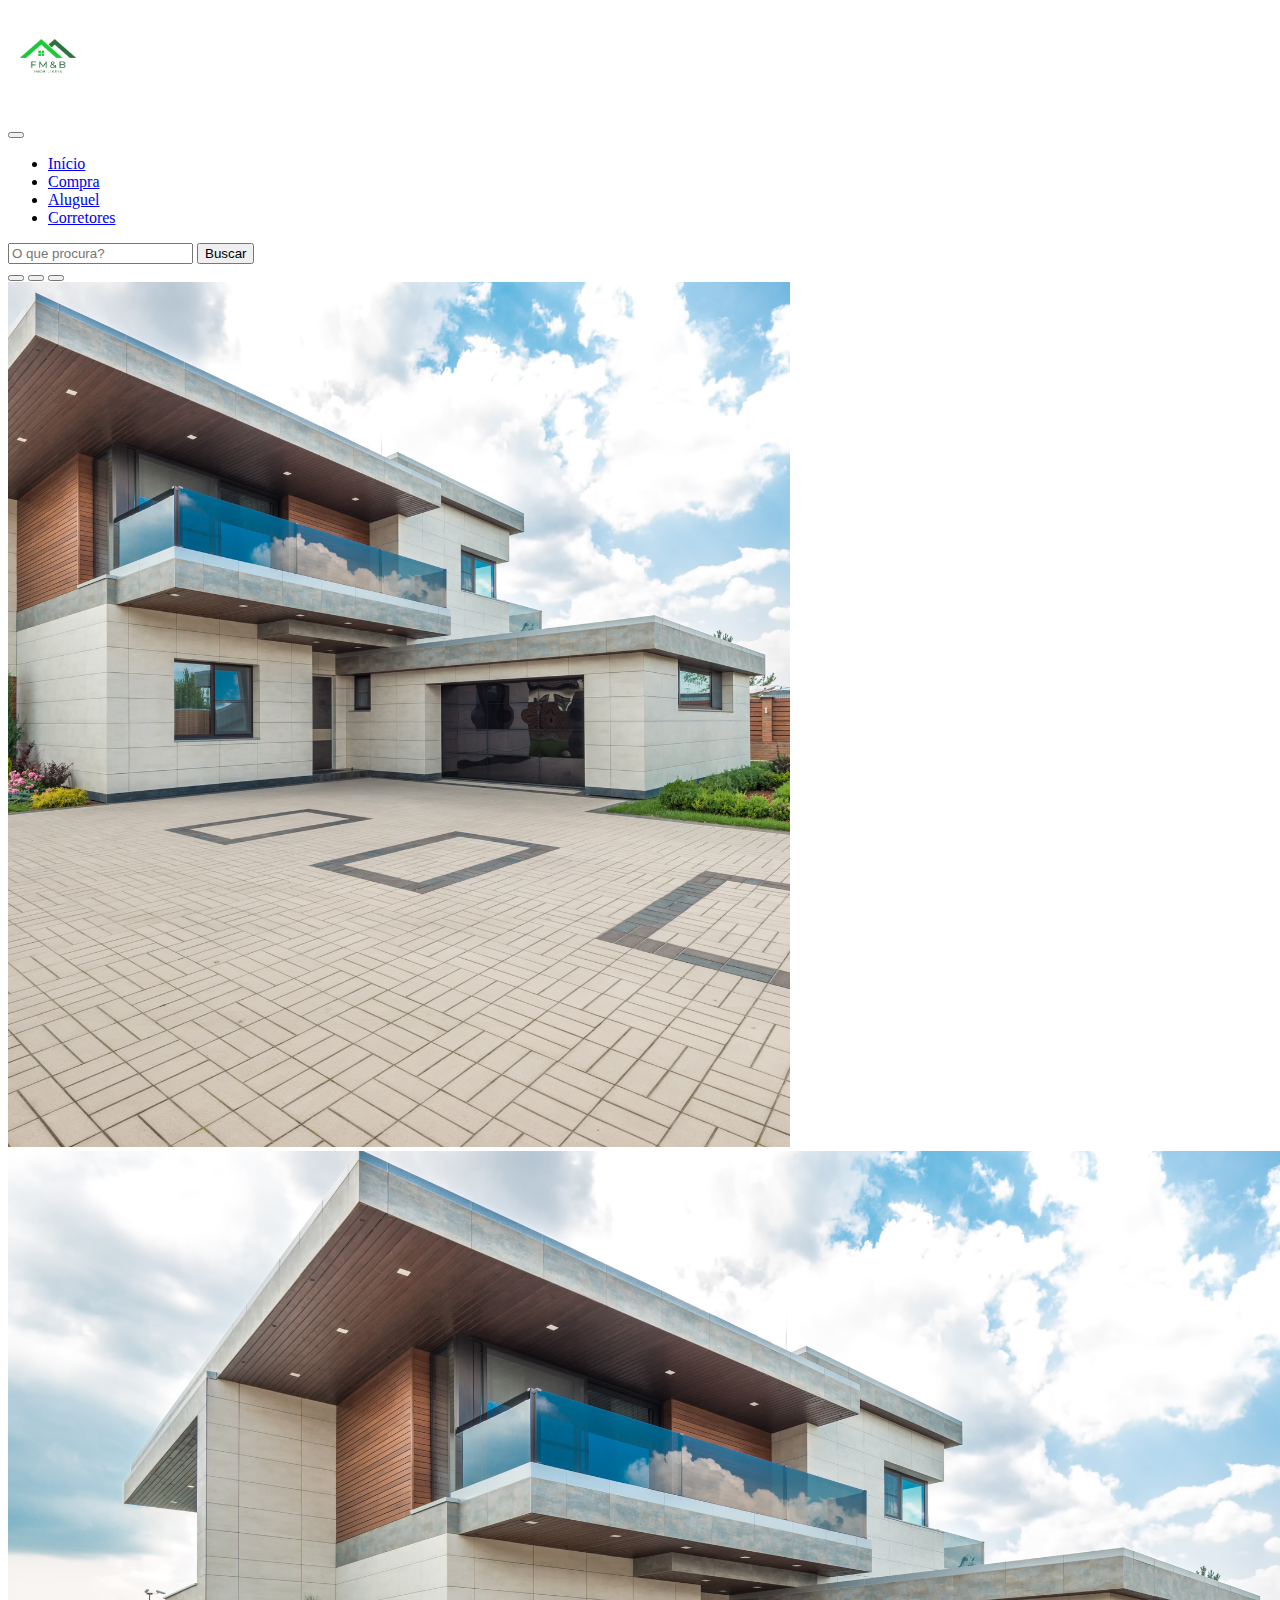
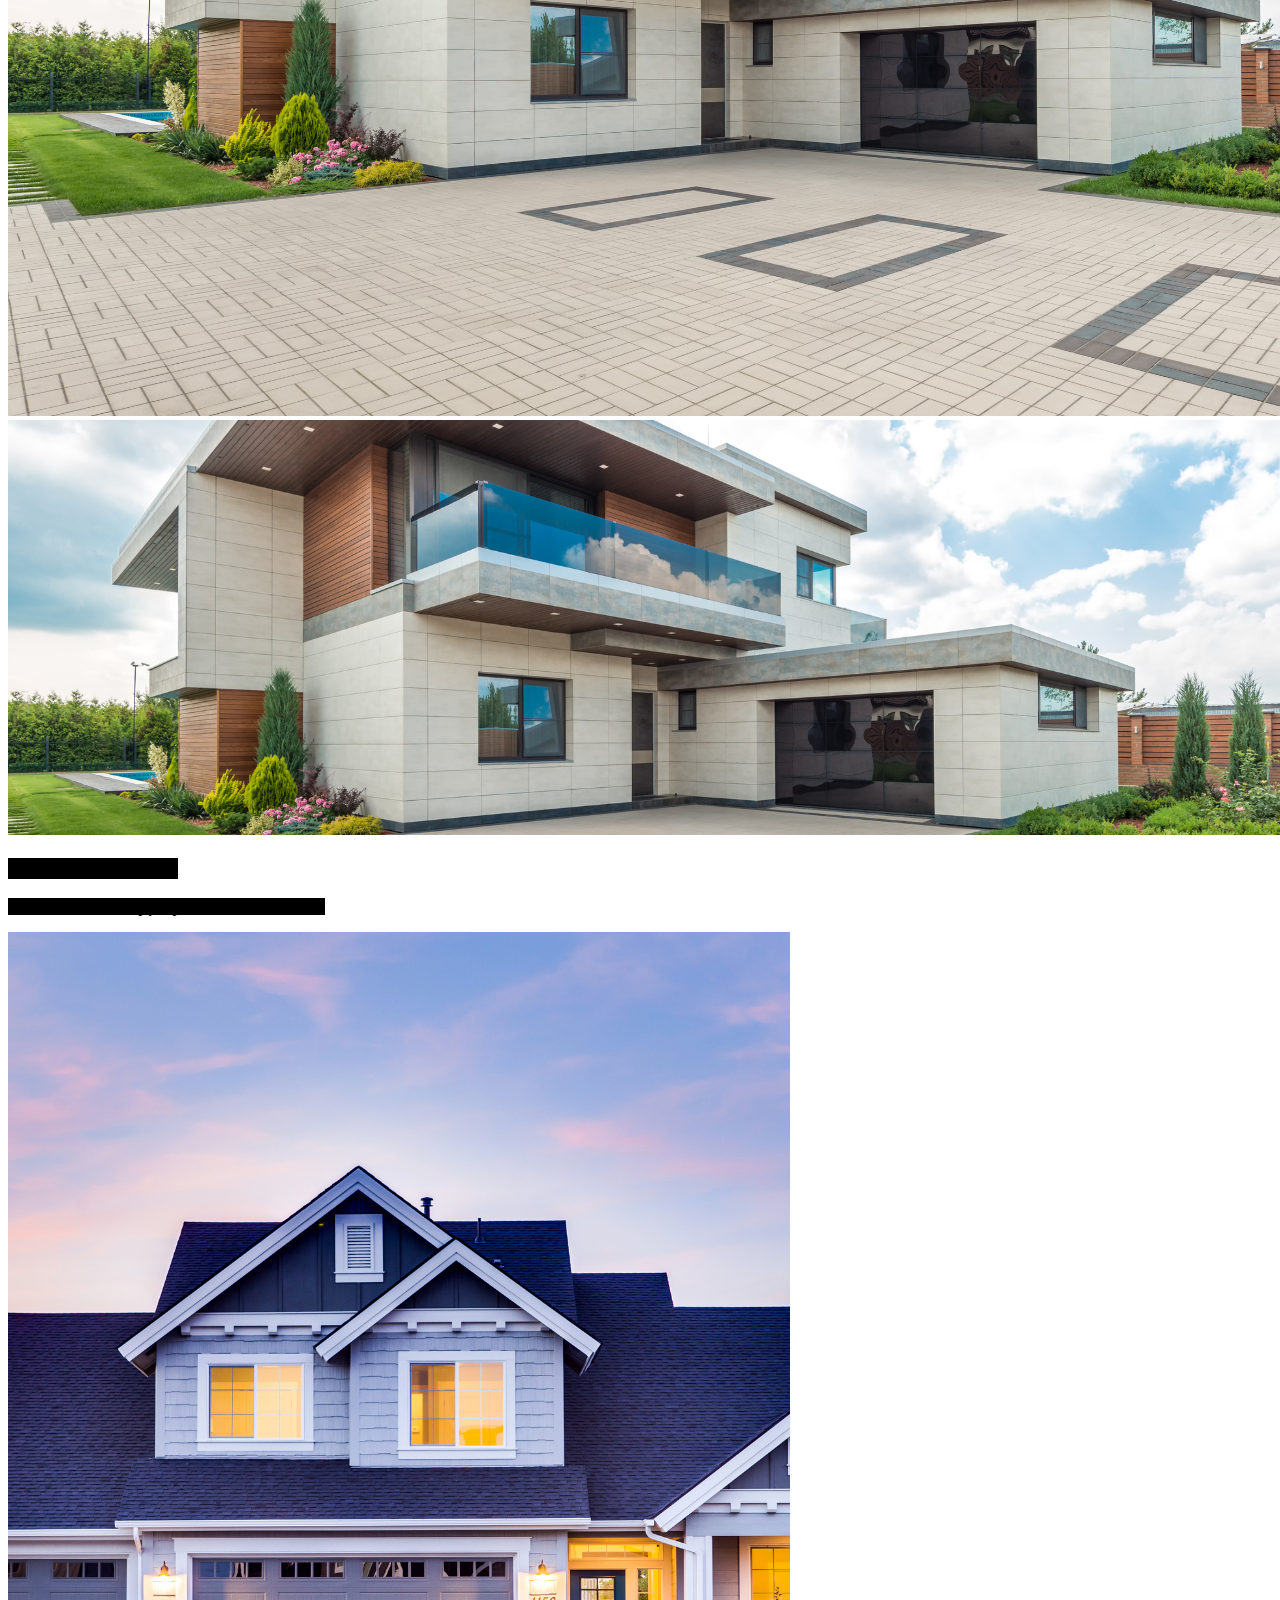
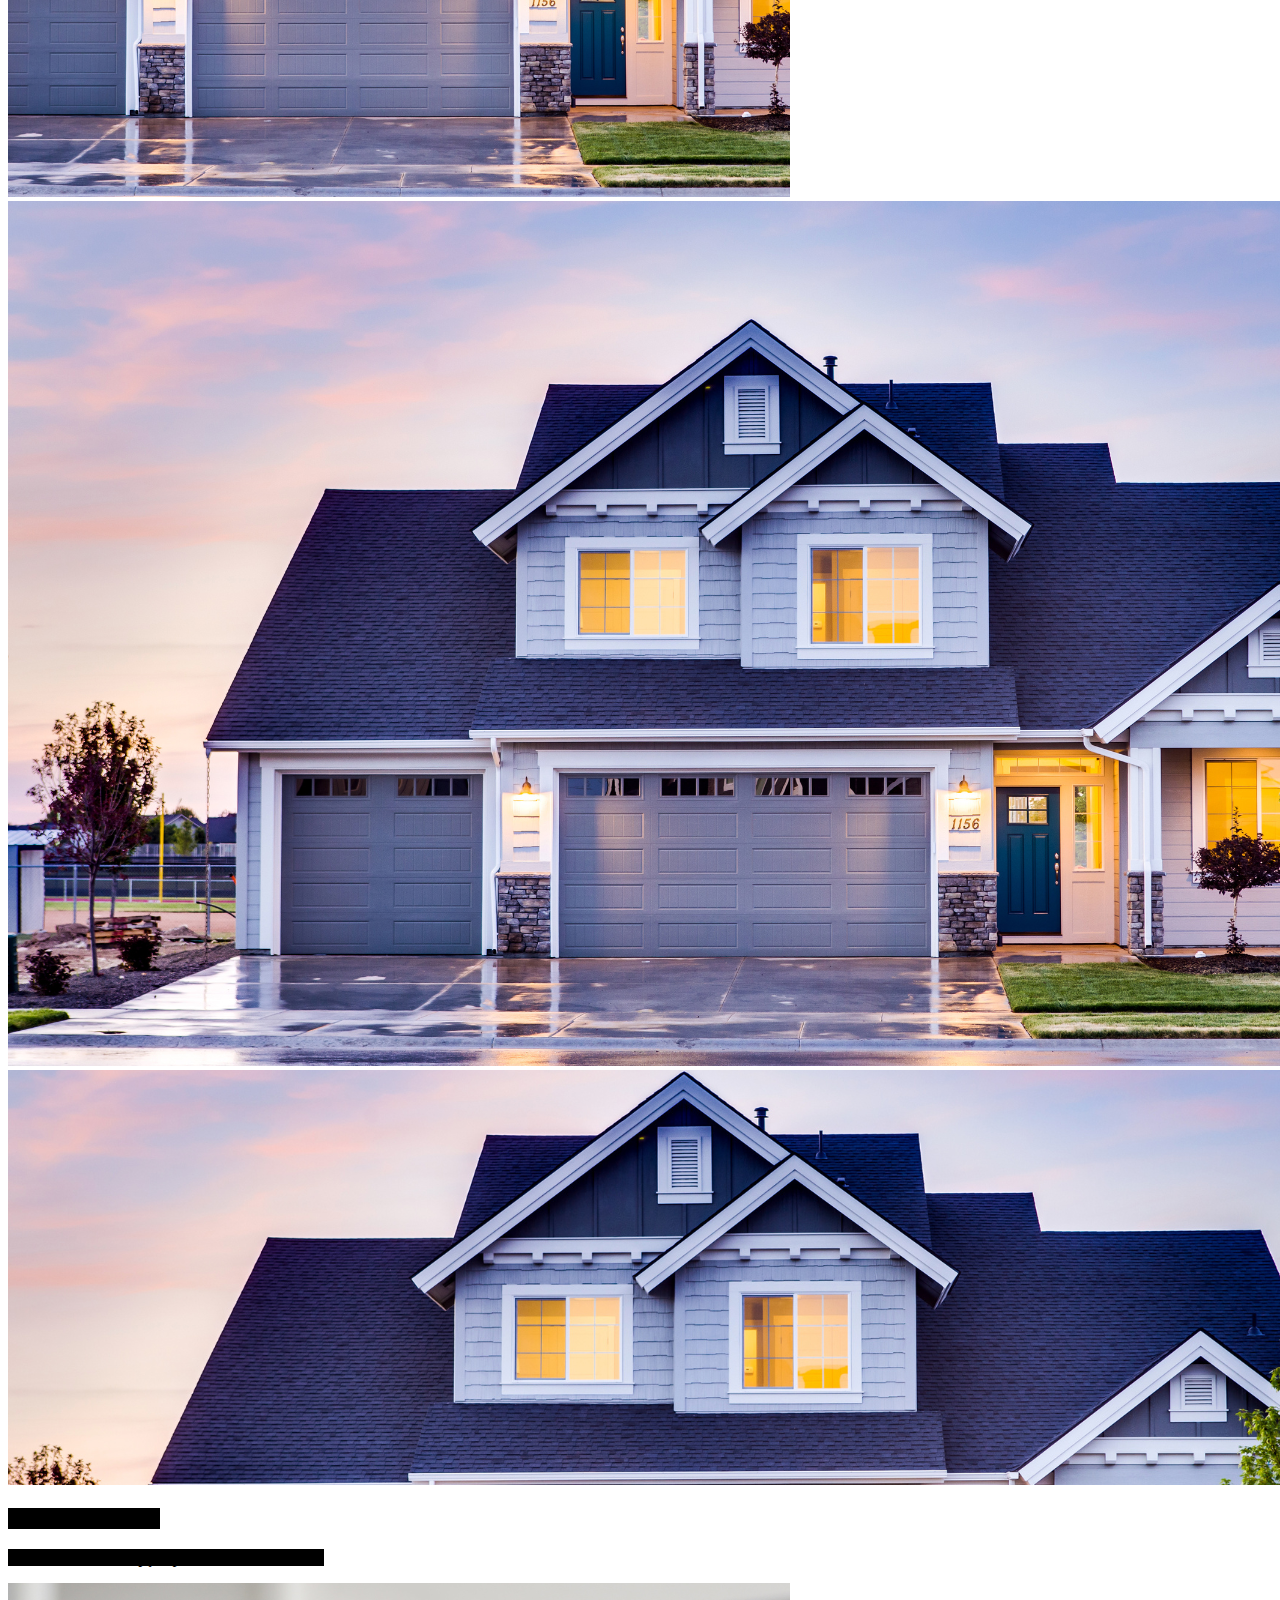
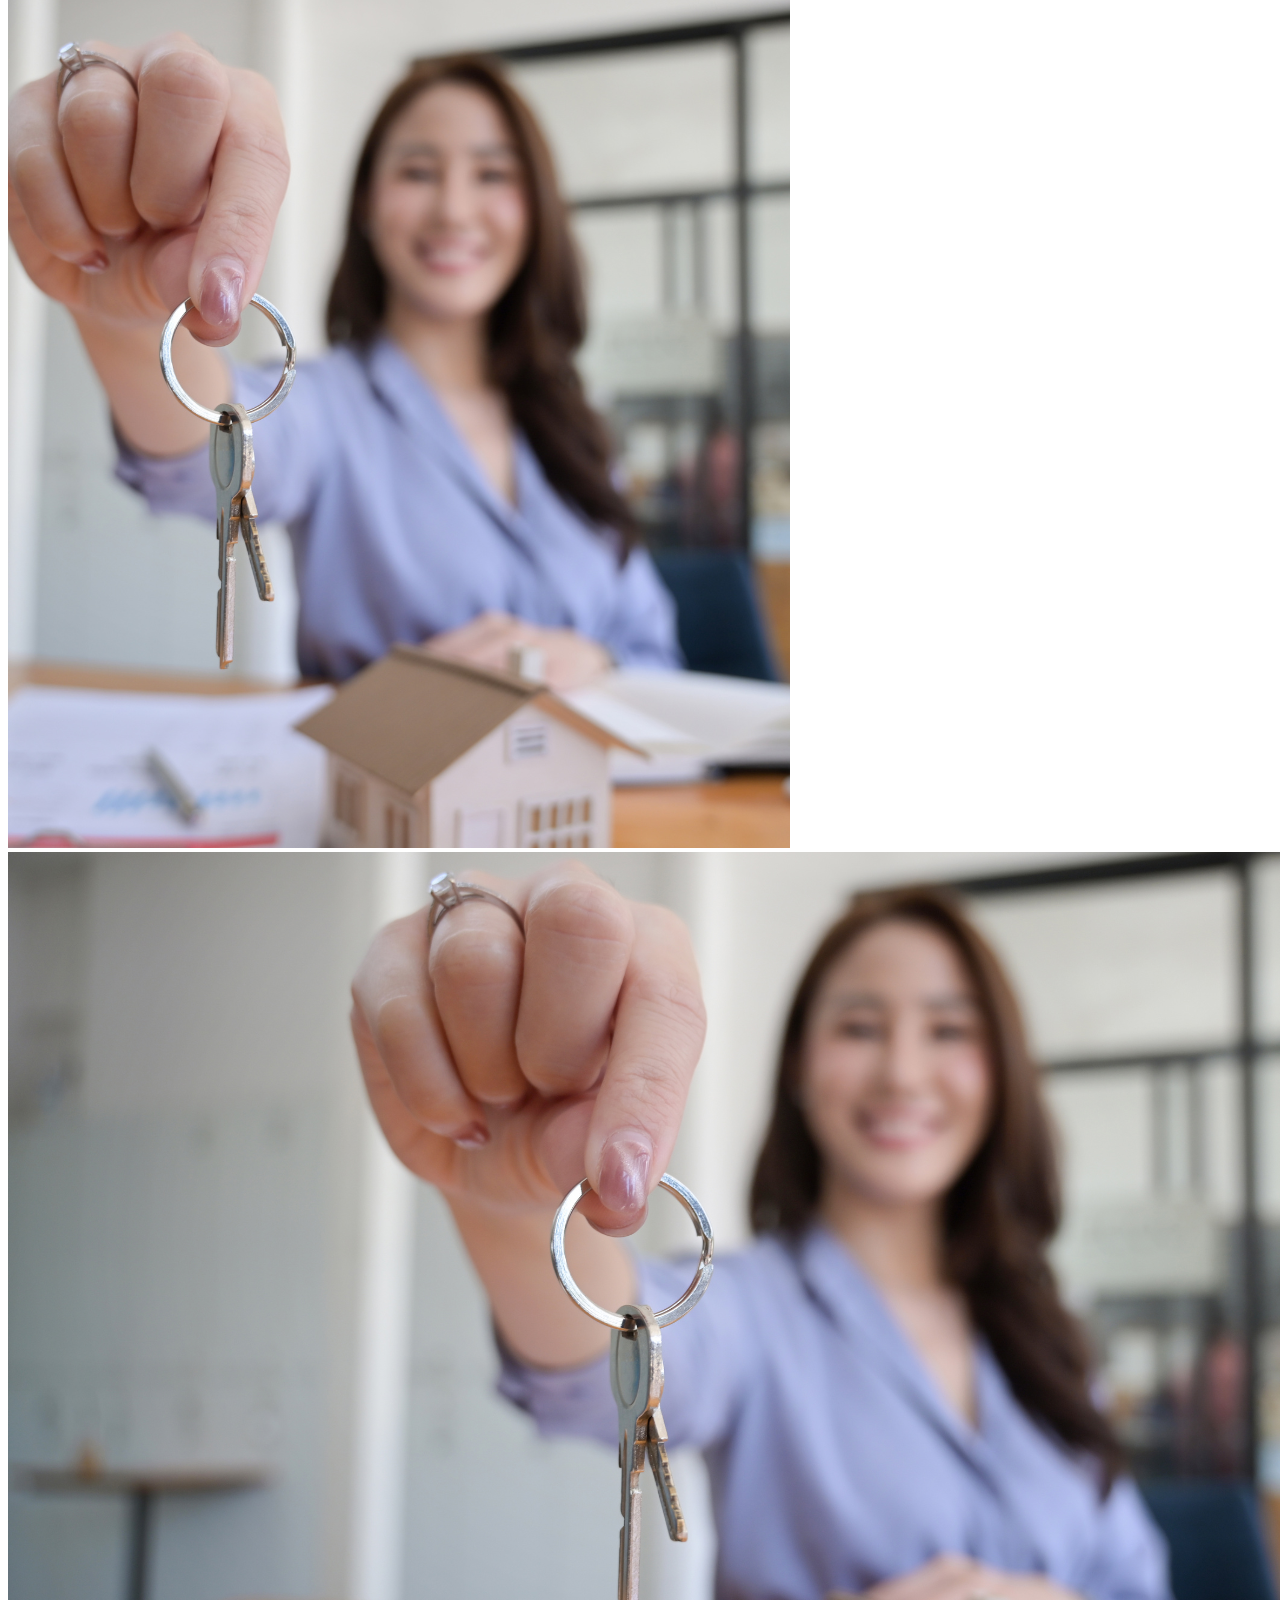
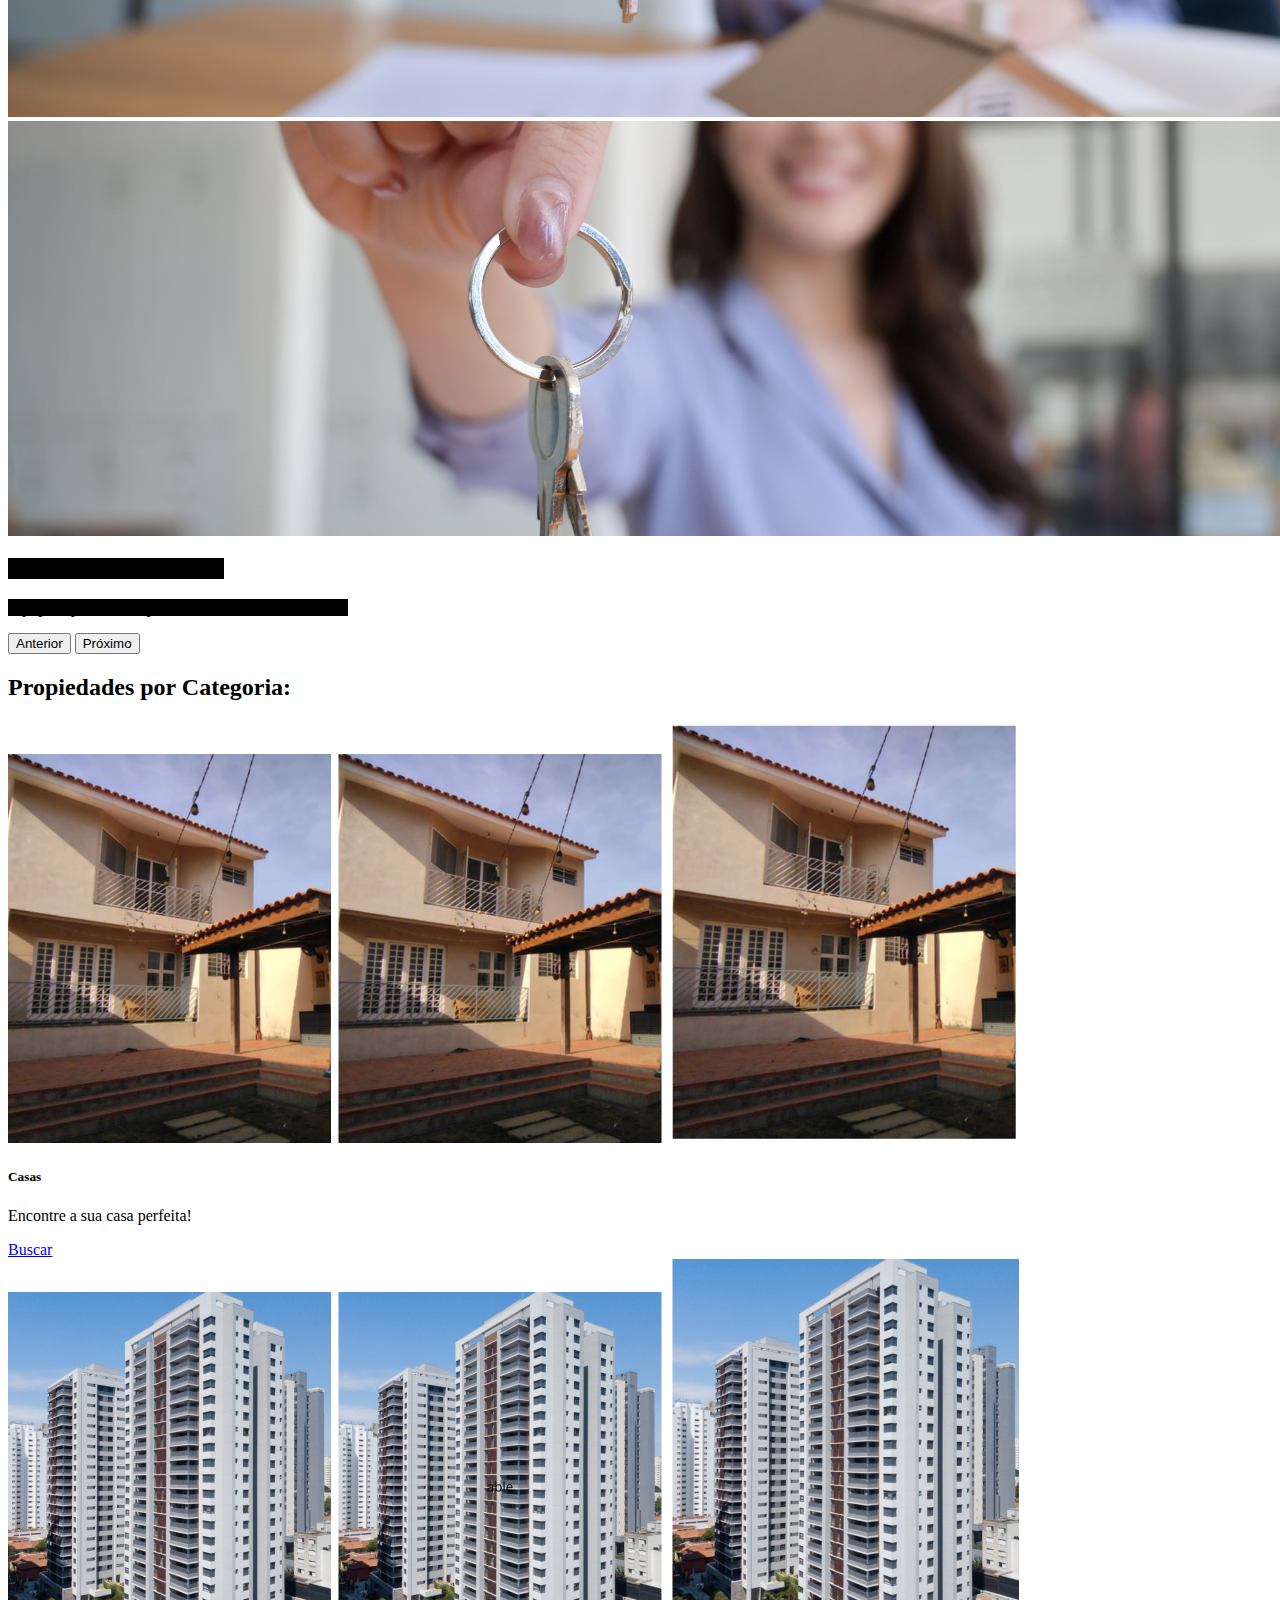
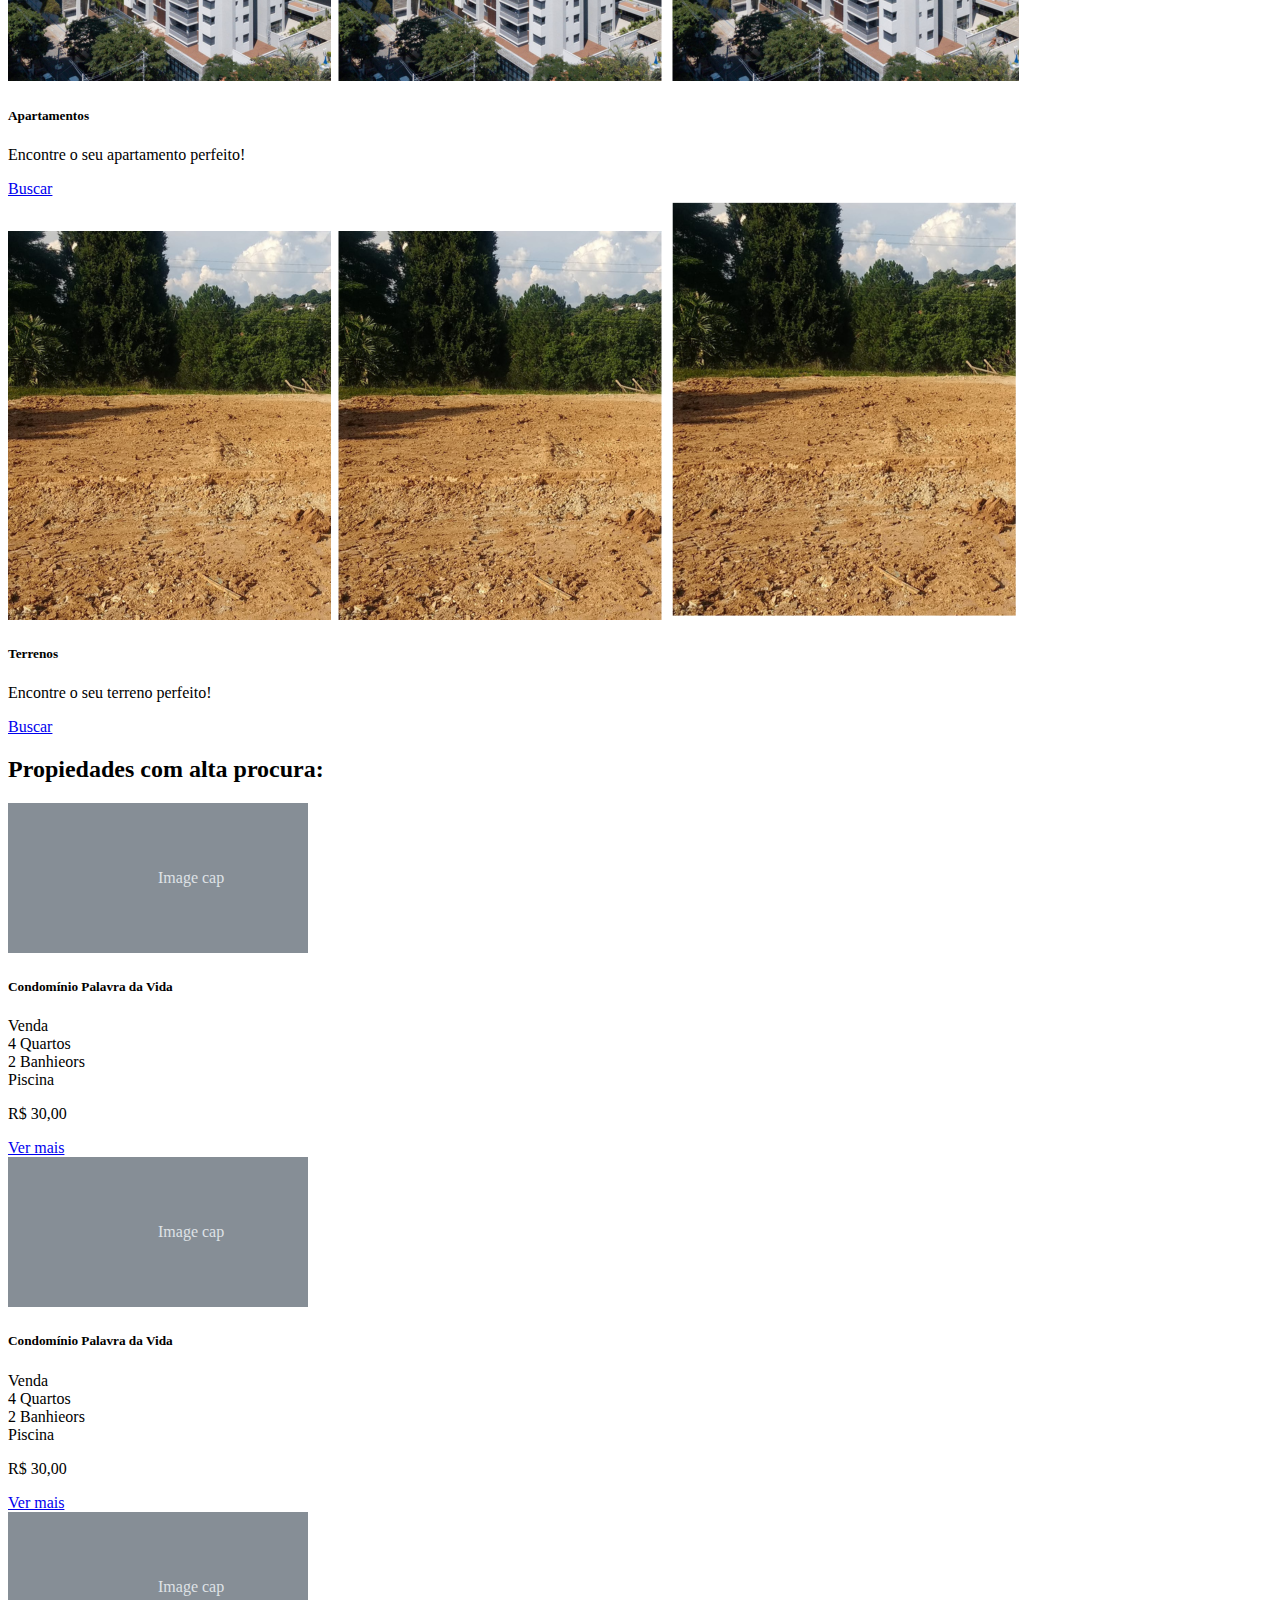
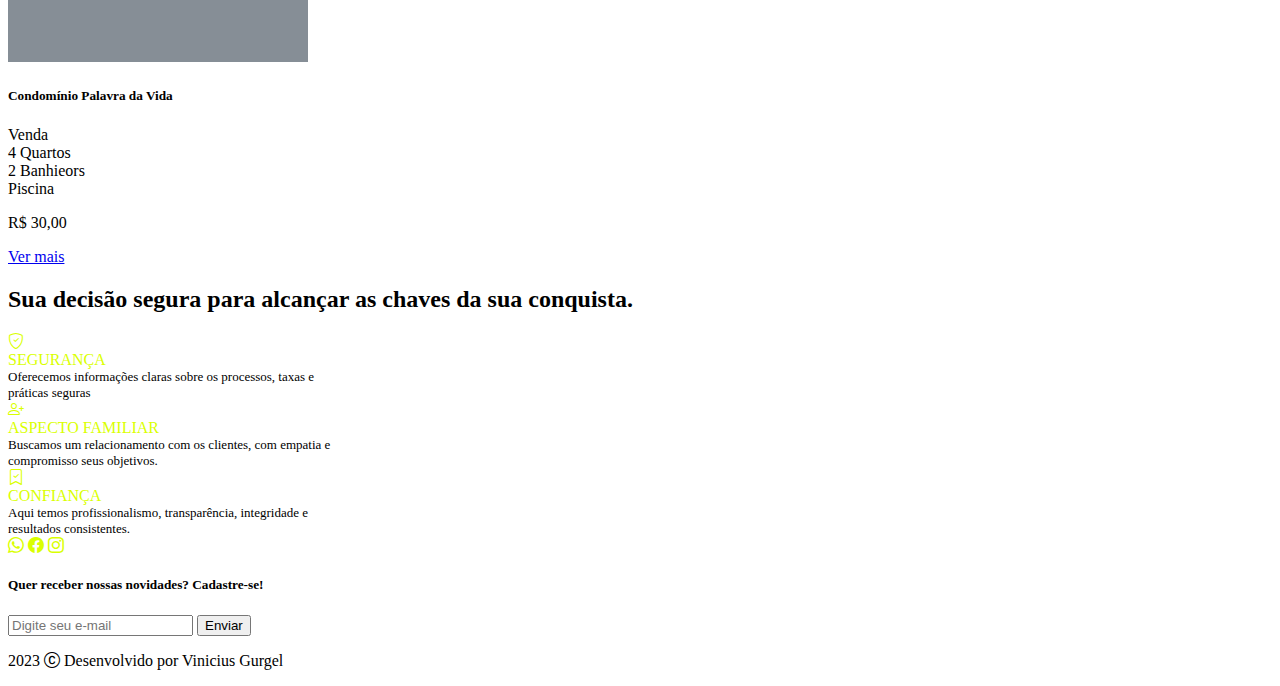
<file: index.html>
<!DOCTYPE html>
<html lang="pt-br">

<head>
    <meta charset="UTF-8">
    <meta name="viewport" content="width=device-width, initial-scale=1.0">
    <link rel="shortcut icon" href="./assets/logotiposite.png" type="image/x-icon">
    <title>Corretora FM&B</title>
    <link rel="stylesheet" href="styles.css">
    <link rel="stylesheet" href="https://cdn.jsdelivr.net/npm/bootstrap-icons@1.11.1/font/bootstrap-icons.css">
    <link href="https://cdn.jsdelivr.net/npm/bootstrap@5.3.2/dist/css/bootstrap.min.css" rel="stylesheet"
        integrity="sha384-T3c6CoIi6uLrA9TneNEoa7RxnatzjcDSCmG1MXxSR1GAsXEV/Dwwykc2MPK8M2HN" crossorigin="anonymous">
</head>

<body>
    <!-- Barra de Navegação -->

    <nav class="navbar navbar-expand-md bg-black navbar-dark">
        <div class="container-fluid">
            <a class="navbar-brand" href="index.html">
                <h1 class="m-0"><img class="d-block" src="./assets/logotipo.png" width="80px" height="70px"
                        alt="Logotipo"></h1>
            </a>
            <button class="navbar-toggler" type="button" data-bs-toggle="collapse"
                data-bs-target="#navbarSupportedContent" aria-controls="navbarSupportedContent" aria-expanded="false"
                aria-label="Toggle navigation">
                <span class="navbar-toggler-icon"></span>
            </button>
            <div class="collapse navbar-collapse" id="navbarSupportedContent">
                <ul class="navbar-nav me-auto">
                    <li class="nav-item ">
                        <a class="nav-link active" aria-current="page" href="index.html">Início</a>
                    </li>
                    <li class="nav-item">
                        <a class="nav-link" href="compra.html">Compra</a>
                    </li>
                    <li class="nav-item">
                        <a class="nav-link" href="aluguel.html">Aluguel</a>
                    </li>
                    <li class="nav-item">
                        <a class="nav-link" href="corretores.html">Corretores</a>
                    </li>
                </ul>
               
                <form class="d-flex" role="search">
                    
                    <input class="form-control me-2" type="search" placeholder="O que procura?" aria-label="Search">
                    <button class="btn btn-outline-success" type="submit">Buscar</button>
                </form>
            </div>
        </div>
    </nav>

    <!-- Carrosel -->

    <div id="carouselExampleCaptions" class="carousel slide" data-bs-ride="carousel">
        <div class="carousel-indicators">
            <button type="button" data-bs-target="#carouselExampleCaptions" data-bs-slide-to="0" class="active"
                aria-current="true" aria-label="Diapositivo 1"></button>
            <button type="button" data-bs-target="#carouselExampleCaptions" data-bs-slide-to="1"
                aria-label="Diapositivo 2"></button>
            <button type="button" data-bs-target="#carouselExampleCaptions" data-bs-slide-to="2"
                aria-label="Diapositivo 3"></button>
        </div>
        <div class="carousel-inner">
            <div class="carousel-item active">
                <a href="compra.html"> <img class="img-fluid d-md-none" src="./assets/imgmbobile/imgmobile1.png"
                        alt="Casa à venda"></a>
                <a href="compra.html"> <img class="img-fluid d-none d-md-block d-xl-none"
                        src="./assets/imgtablet/imgtablet1.png" alt="Casa à venda"> </a>
                <a href="compra.html"> <img class=" d-none d-xl-block w-100" src="./assets/imgmdesktop/imgdesktop1.png"
                        alt="Casa à venda"> </a>
                <div class="carousel-caption d-none d-md-block">
                    <h3>
                        <font style="vertical-align: inherit; background: #000;;"> Propiedades à venda. </font>
                    </h3>
                    <p>
                        <font style="vertical-align: inherit; background: #000;"> Encontre a melhor opção para você e sua família!</font>
                    </p>
                </div>
            </div>
            <div class="carousel-item">
                <a href="aluguel.html"> <img class="img-fluid d-md-none" src="./assets/imgmbobile/imgmobile2.png"
                        alt=" Casa para Alugar"> </a>
                <a href="aluguel.html"> <img class="img-fluid d-none d-md-block d-xl-none"
                        src="./assets/imgtablet/imgtablet2.png" alt=" Casa para Alugar"> </a>
                <a href="aluguel.html"> <img class="d-none d-xl-block w-100" src="./assets/imgmdesktop/imgdesktop2.png"
                        alt=" Casa para Alugar"> </a>
                <div class="carousel-caption d-none d-md-block">
                    <h3>
                        <font style="vertical-align: inherit;background: #000;"> Casas para Alugar. </font>
                    </h3>
                    <p>
                        <font style="vertical-align: inherit; background: #000  ;"> Encontre a melhor opção para você e sua família.</font>
                    </p>
                </div>
            </div>
            <div class="carousel-item">
                <a href="corretores.html"> <img class="img-fluid d-md-none" src="./assets/imgmbobile/imgmobile3.png"
                        alt="Casa Para Alugar"> </a>
                <a href="corretores.html"> <img class="img-fluid d-none d-md-block d-xl-none"
                        src="./assets/imgtablet/imgtablet3.png" alt="Casa Para Alugar"> </a>
                <a href="corretores.html"> <img class=" d-none d-xl-block w-100"
                        src="./assets/imgmdesktop/imgmdesktop3.png" alt="Casa Para Alugar"> </a>
                <div class="carousel-caption d-none d-md-block">
                    <h3>
                        <font style="vertical-align: inherit; background: #000;"> Conheça nossos corretores. </font>
                    </h3>
                    <p>
                        <font style="vertical-align: inherit;background: #000;"> Equipe especializada para o seu melhor atendimento.
                        </font>
                    </p>
                </div>
            </div>
        </div>
        <button class="carousel-control-prev" type="button" data-bs-target="#carouselExampleCaptions"
            data-bs-slide="prev">
            <span class="carousel-control-prev-icon" aria-hidden="true"></span>
            <span class="visually-hidden">
                <font style="vertical-align: inherit;">
                    <font style="vertical-align: inherit;">Anterior</font>
                </font>
            </span>
        </button>
        <button class="carousel-control-next" type="button" data-bs-target="#carouselExampleCaptions"
            data-bs-slide="next">
            <span class="carousel-control-next-icon" aria-hidden="true"></span>
            <span class="visually-hidden">
                <font style="vertical-align: inherit;">
                    <font style="vertical-align: inherit;">Próximo</font>
                </font>
            </span>
        </button>
    </div>

    <!-- Cards Categoria-->

    <h2 class="text-center my-5">Propiedades por Categoria:</h2>
    <div class="container row mx-auto justify-content-center g-2 w-100 ">
        <div class="col-12 col-md-4 col-xl-2 col-xxl-4 pb-4">
            <div class="card"> 
                <img class="img-fluid d-md-none" src="./assets/catmobile/catcasamobile.png" alt="Casa ">
                <img class="img-fluid d-none d-md-block d-xl-none" src="./assets/cattablet/catcasatablet.png"
                    alt="Casa ">
                <img class="d-none d-xl-block " src="./assets/catdesktop/catcasadesktop.png" alt="Casa ">
                <div class="card-body">
                    <h5 class="card-title">Casas</h5>
                    <p class="card-text">Encontre a sua casa perfeita!</p>
                    <a href="#" class="btn btn-primary btn-success">Buscar</a>
                </div>
            </div>
        </div>


        <div class="col-12 col-md-4 col-xl-2 col-xxl-4 pb-4">
            <div class="card ">
                <img class="img-fluid d-md-none" src="./assets/catmobile/catapmobile.png" alt="apartamento">
                <img class="img-fluid d-none d-md-block d-xl-none" src="./assets/cattablet/cataptablet.png" alt="apartamento">
                <img class="d-none d-xl-block" src="./assets/catdesktop/catapdesktop.png" alt="apartamento">
                <div class="card-body">
                    <h5 class="card-title">Apartamentos</h5>
                    <p class="card-text">Encontre o seu apartamento perfeito!</p>
                    <a href="#" class="btn btn-primary btn-success">Buscar</a>
                </div>
            </div>

        </div>
        <div class="col-12 col-md-4 col-xl-2 col-xxl-4 pb-4">
            <div class="card">
                <img class="img-fluid d-md-none" src="./assets/catmobile/catterrenomobile.png" alt="Terreno">
                <img class="img-fluid d-none d-md-block d-xl-none" src="./assets/cattablet/catterrenotablet.png"
                    alt="Terreno ">
                <img class="d-none d-xl-block" src="./assets/catdesktop/catterrenodesktop.png" alt="Terreno">
                <div class="card-body">
                    <h5 class="card-title">Terrenos</h5>
                    <p class="card-text">Encontre o seu terreno perfeito!</p>
                    <a href="#" class="btn btn-primary btn-success">Buscar</a>
                </div>
            </div>
        </div>
    </div>

    <!-- Cards Produtos -->
    <h2 class="container text-center my-5"> Propiedades com alta procura:</h2>
    <div class="container row mx-auto justify-content-center g-2 w-100 ">
        <div class="col-12 col-md-4 col-xl-2 col-xxl-2">
            <div class="card">
                <svg class="bd-placeholder-img card-img-top"
                    xmlns="http://www.w3.org/2000/svg" role="img" aria-label="Placeholder: Image cap"
                    preserveAspectRatio="xMidYMid slice" focusable="false">
                    <title>Placeholder</title>
                    <rect width="100%" height="100%" fill="#868e96"></rect><text x="50%" y="50%" fill="#dee2e6"
                        dy=".3em">Image cap</text>
                </svg>
                <div class="card-body">
                    <h5 class="card-title">Condomínio Palavra da Vida</h5>
                    <p class="card-text">Venda <br>4 Quartos <br>2 Banhieors <br>Piscina <br>
                    </p>
                    <p>R$ 30,00</p>
                    <a href="#" class="btn btn-primary btn-success">Ver mais</a>
                </div>
            </div>
        </div>
        <div class="col-12 col-md-4 col-xl-2 col-xxl-2">
            <div class="card">
                <svg class="bd-placeholder-img card-img-top"
                    xmlns="http://www.w3.org/2000/svg" role="img" aria-label="Placeholder: Image cap"
                    preserveAspectRatio="xMidYMid slice" focusable="false">
                    <title>Placeholder</title>
                    <rect width="100%" height="100%" fill="#868e96"></rect><text x="50%" y="50%" fill="#dee2e6"
                        dy=".3em">Image cap</text>
                </svg>
                <div class="card-body">
                    <h5 class="card-title">Condomínio Palavra da Vida</h5>
                    <p class="card-text">Venda <br>4 Quartos <br>2 Banhieors <br>Piscina <br>
                    </p>
                    <p>R$ 30,00</p>
                    <a href="#" class="btn btn-primary btn-success">Ver mais</a>
                </div>
            </div>
        </div>
        <div class="col-12 col-md-4 col-xl-2 col-xxl-2">
            <div class="card">
                <svg class="bd-placeholder-img card-img-top"
                    xmlns="http://www.w3.org/2000/svg" role="img" aria-label="Placeholder: Image cap"
                    preserveAspectRatio="xMidYMid slice" focusable="false">
                    <title>Placeholder</title>
                    <rect width="100%" height="100%" fill="#868e96"></rect><text x="50%" y="50%" fill="#dee2e6"
                        dy=".3em">Image cap</text>
                </svg>
                <div class="card-body">
                    <h5 class="card-title">Condomínio Palavra da Vida</h5>
                    <p class="card-text"> Venda <br> 4 Quartos <br> 2 Banhieors <br> Piscina </p>
                    <p>R$ 30,00</p>
                    <a href="#" class="btn btn-primary btn-success">Ver mais</a>
                </div>
            </div>
        </div>
    </div>


    <!-- Informações final da pag -->

    <section class="pb-6 bg-black text-bg-dark p-4 my-5">
        <h2 class="text-center py-3">Sua decisão segura para alcançar as chaves da sua conquista. </h2>


        <div class="d-flex flex-column flex-lg-row align-items-center m-6 justify-content-center gap-5 px3 py-3">
            <div class="divs-informacoes d-flex align-items-center">
                <div><i class=" verde-limao bi-shield-check fs-1"></i> </div>
                <div>
                    <div class="verde-limao ms-3 mb-1"> SEGURANÇA</div>
                    <div class="texto-menor ms-3"> Oferecemos informações claras sobre os processos, taxas e práticas
                        seguras </div>
                </div>
            </div>
           

            <div class="divs-informacoes d-flex align-items-center">
                <div><i class=" verde-limao bi bi-person-plus fs-1"></i></div>
                <div>
                    <div class=" verde-limao ms-3 mb-1"> ASPECTO FAMILIAR</div>
                    <div class="texto-menor ms-3"> Buscamos um relacionamento com os clientes, com empatia e compromisso
                        seus objetivos.</div>
                </div>
            </div>



            <div class="divs-informacoes d-flex align-items-center">
                <div><i class=" verde-limao bi-bookmark-check fs-1"></i></div>
                <div>
                    <div class=" verde-limao ms-3 mb-1">CONFIANÇA</div>
                    <div class="texto-menor ms-3">Aqui temos profissionalismo, transparência, integridade e resultados
                        consistentes. </div>
                </div>
            </div>
        </div>
        
        <div class=" d-flex justify-content-center gap-4 my-3">
           <a href="https://wa.me/5511951094444"> <i class="verde-limao bi bi-whatsapp fs-3"></i></a>
           <a href="https://www.facebook.com/decisaoseguraaqui/"> <i class=" verde-limao bi-facebook fs-3"></i></a>
           <a href="https://www.instagram.com/raquelmbcorretora/"><i class="verde-limao bi bi-instagram fs-3"></i></a>
        </div>
    </section>

    <!-- form email -->
<section class="d-flex justify-content-center my-3">
    <form class="border border-secondary m-3 p-3 text-center my-5 xl-w-75 " >
        <h5>Quer receber nossas novidades? Cadastre-se!</h5>
        <div class="input-group my-3">
            <input type="email" class="form-control border-secondary" placeholder="Digite seu e-mail"
                aria-label="Digite seu e-mail" aria-describedby="button-addon2" />
            <button type="button" class="btn btn-primary btn-success" id="button-addon2">Enviar</button>
        </div>
    </form>
</section>

    <!-- rodapé -->

    <footer class="text-center bg-black text-bg-dark">
        <p class="py-3">2023 <i class="bi bi-c-circle"></i> Desenvolvido por Vinicius Gurgel</p>
    </footer>

    <script src="https://cdn.jsdelivr.net/npm/bootstrap@5.3.2/dist/js/bootstrap.bundle.min.js"
        integrity="sha384-C6RzsynM9kWDrMNeT87bh95OGNyZPhcTNXj1NW7RuBCsyN/o0jlpcV8Qyq46cDfL"
        crossorigin="anonymous"></script>
</body>

</html>
</file>
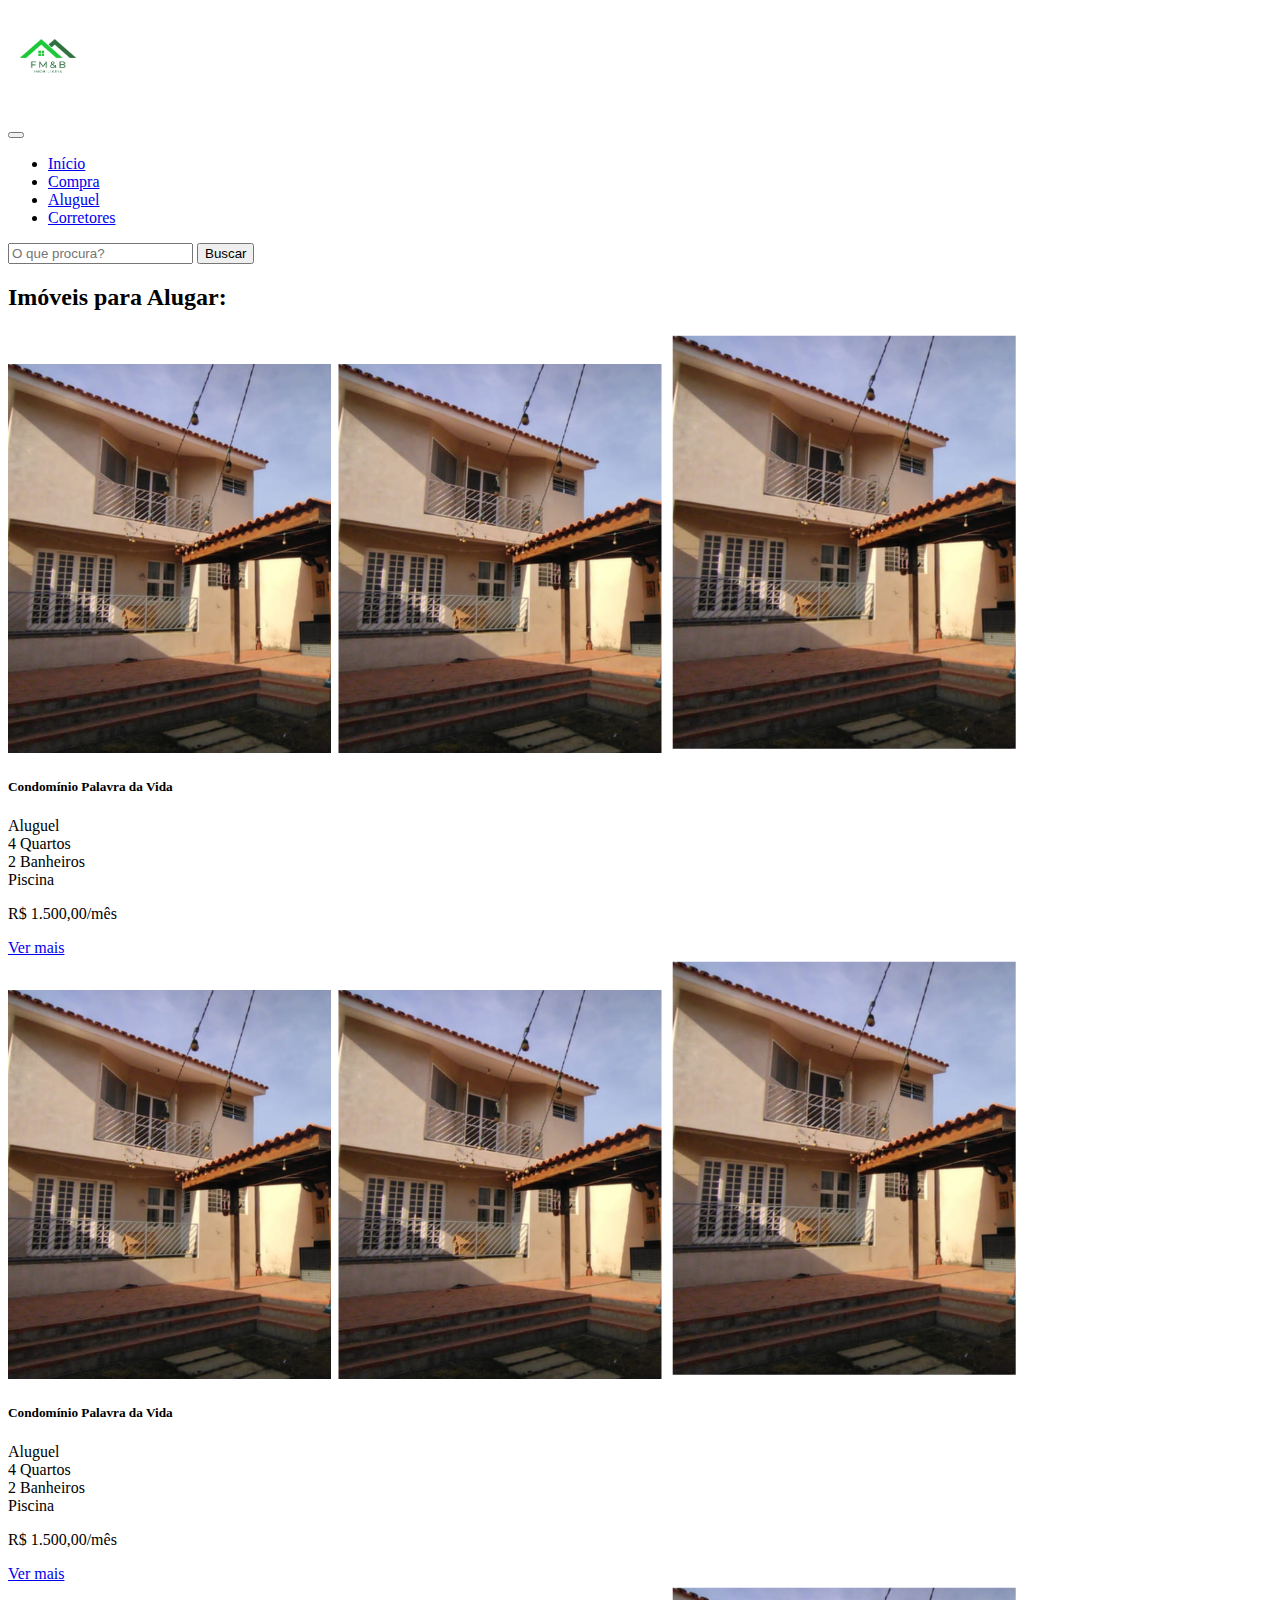
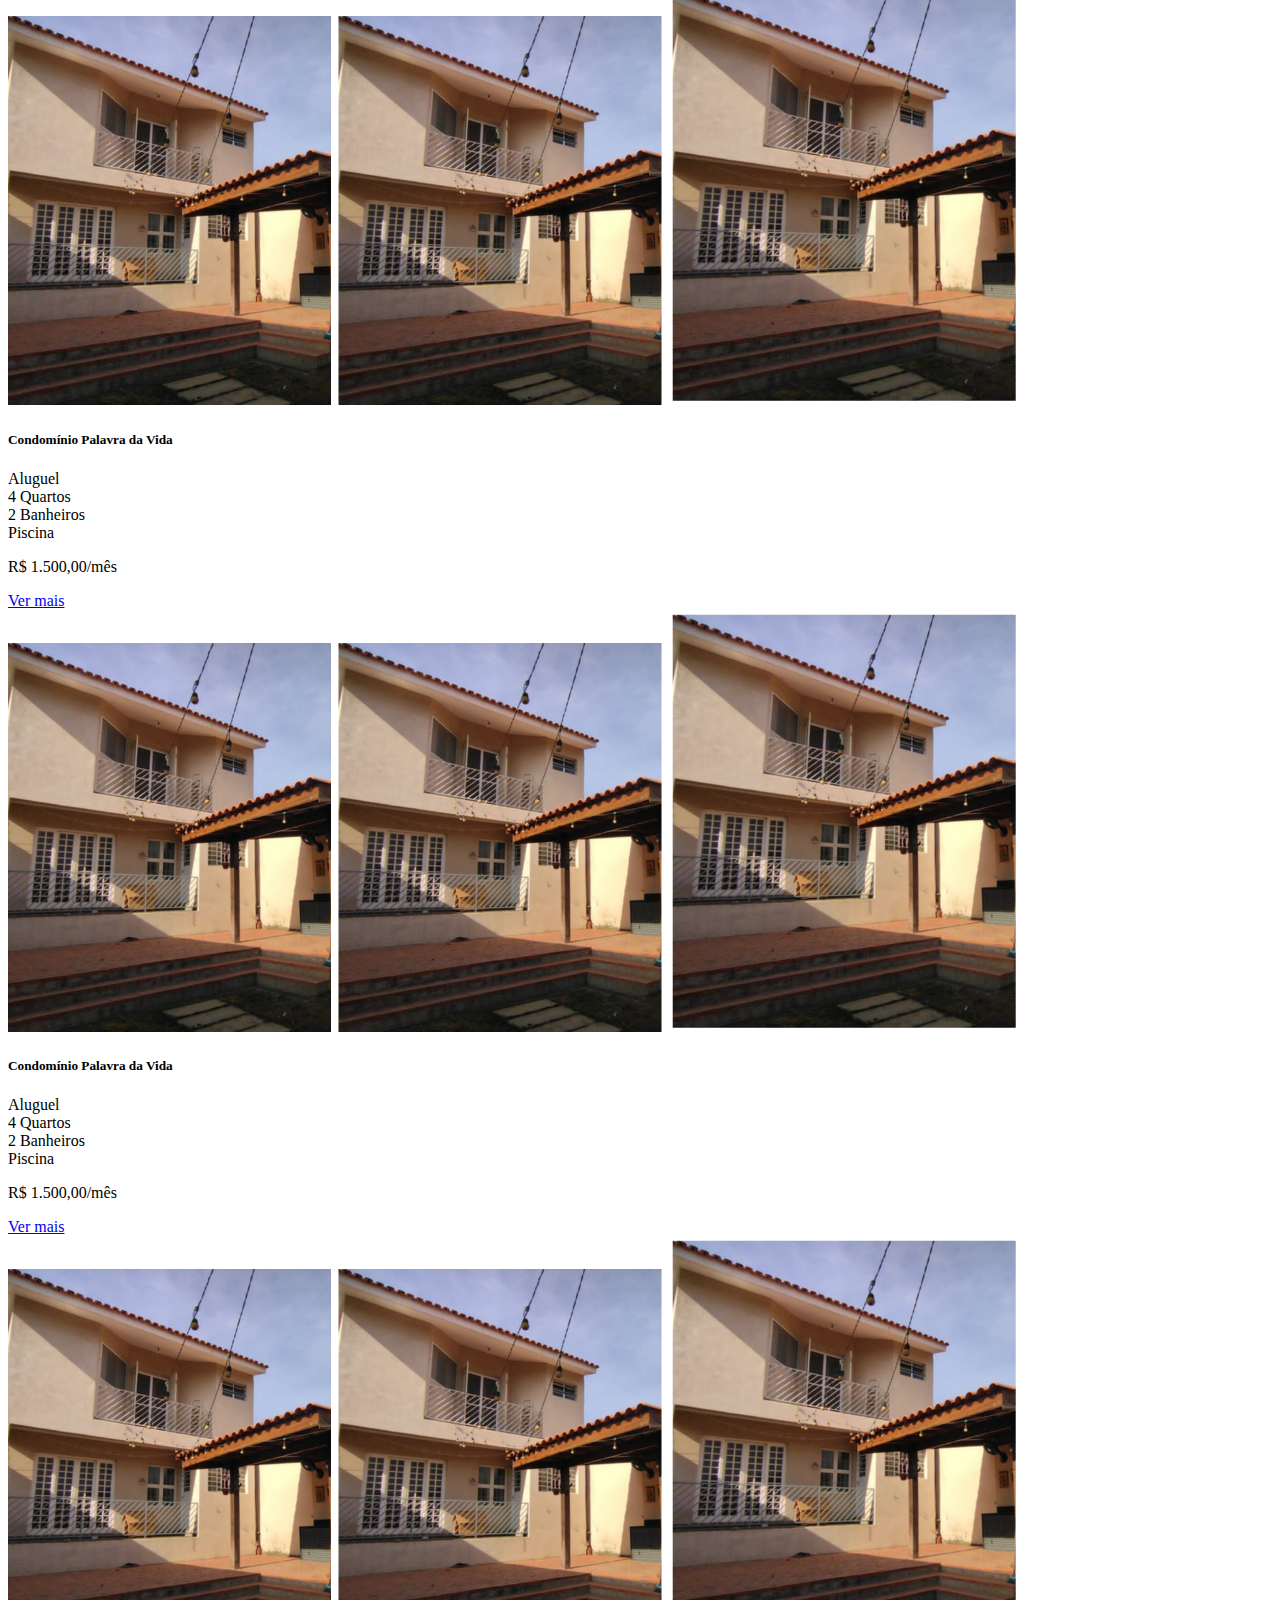
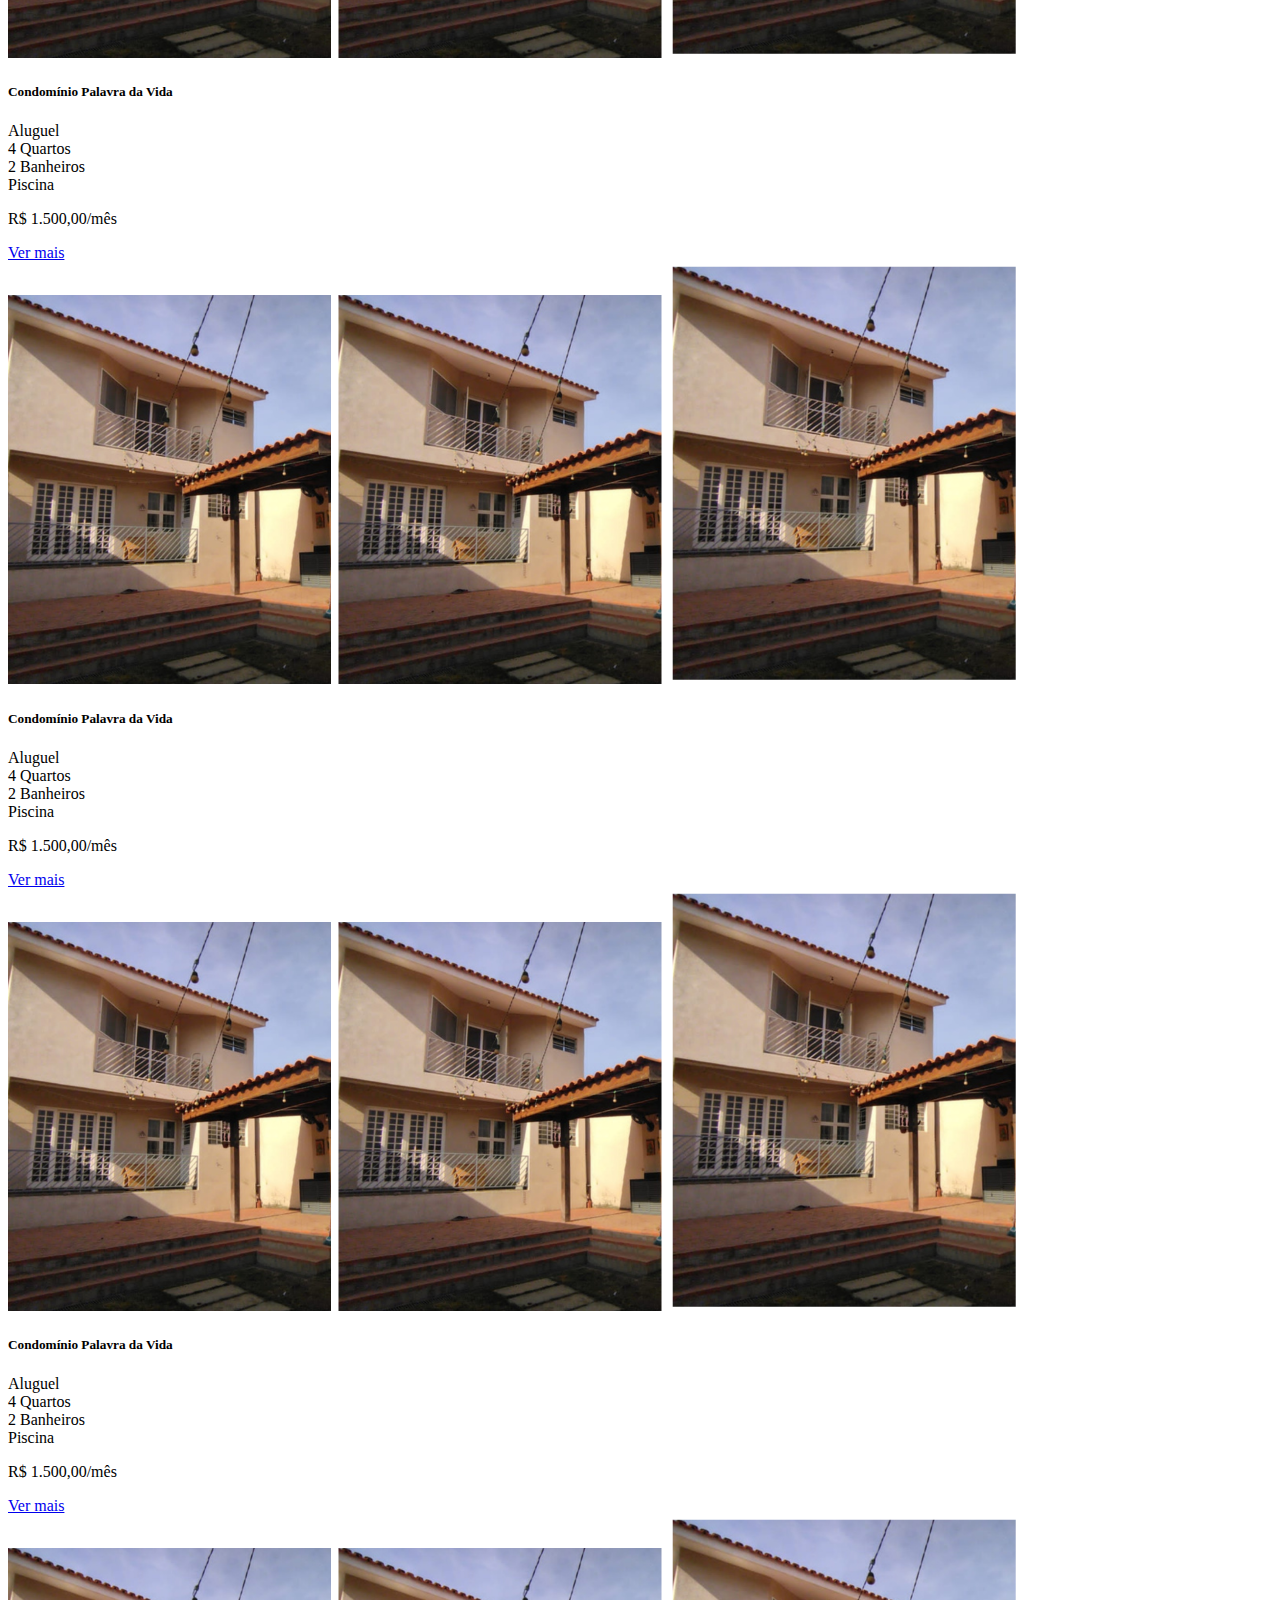
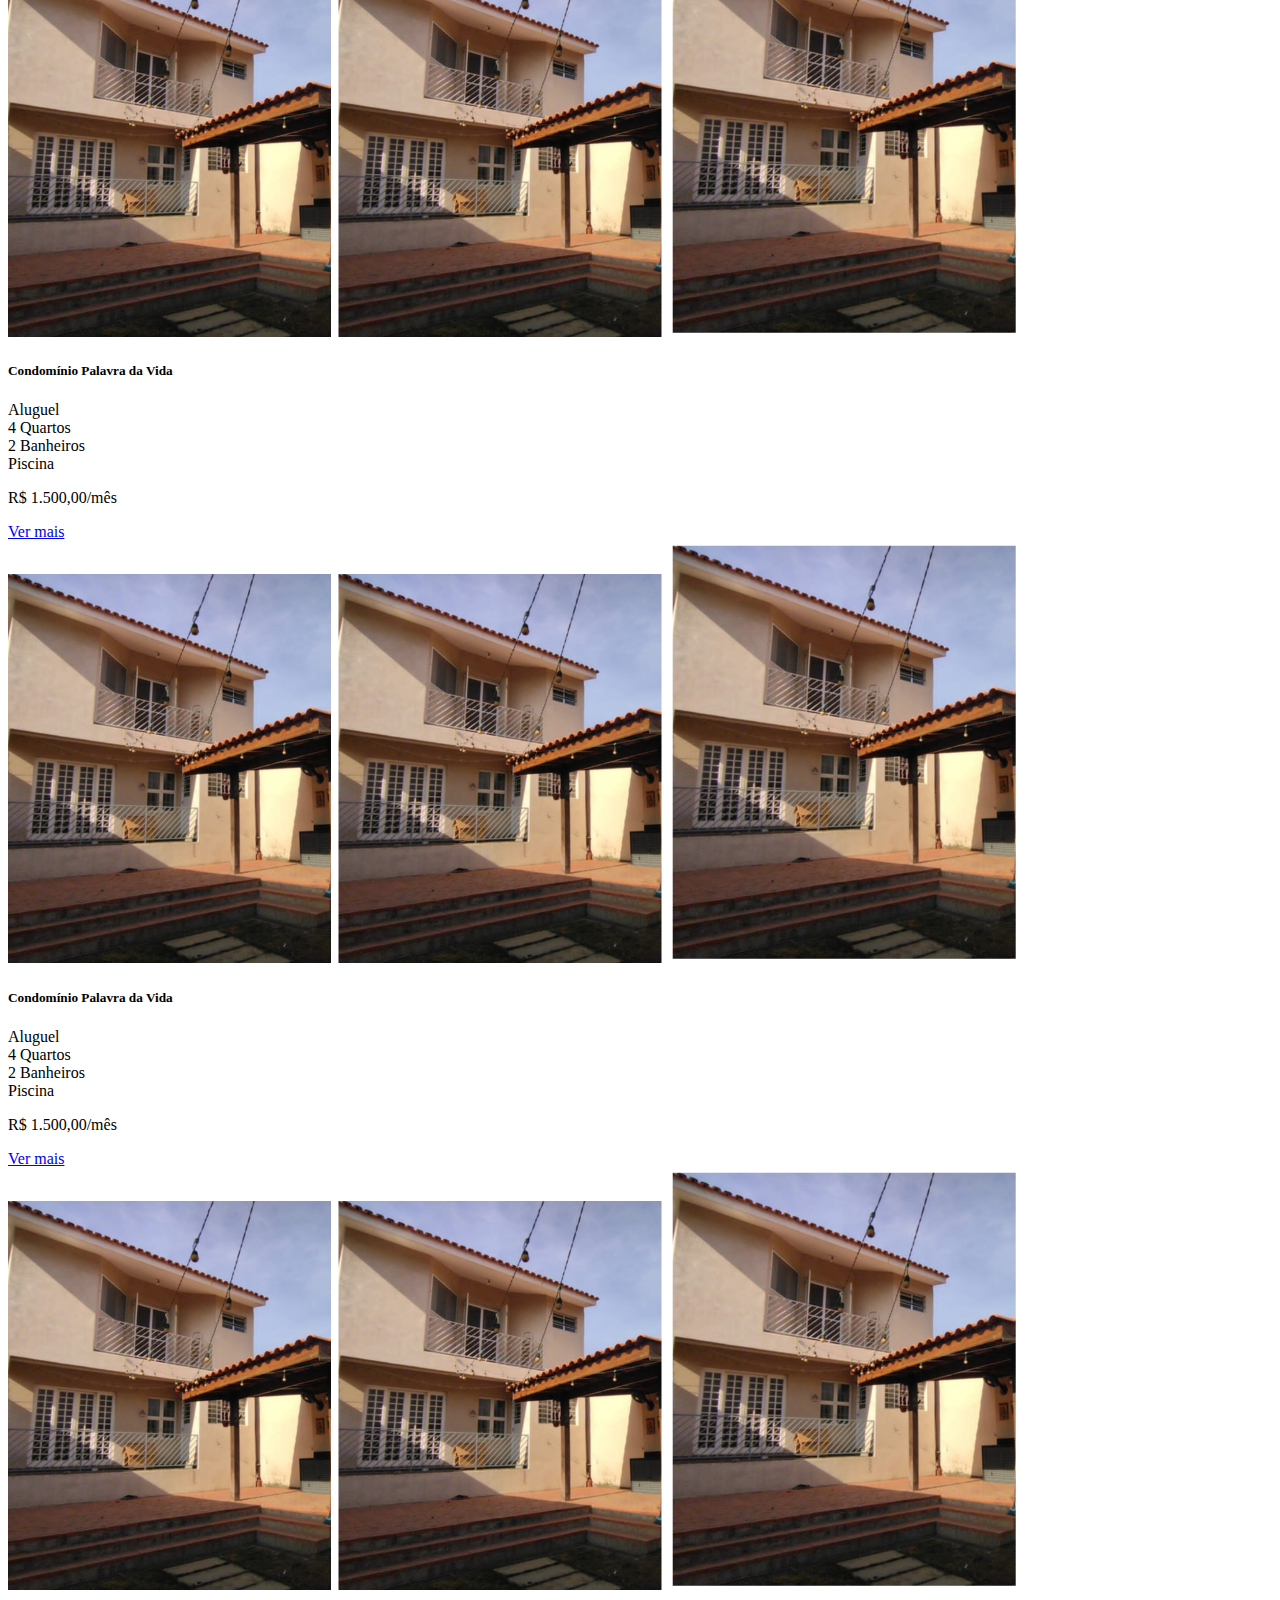
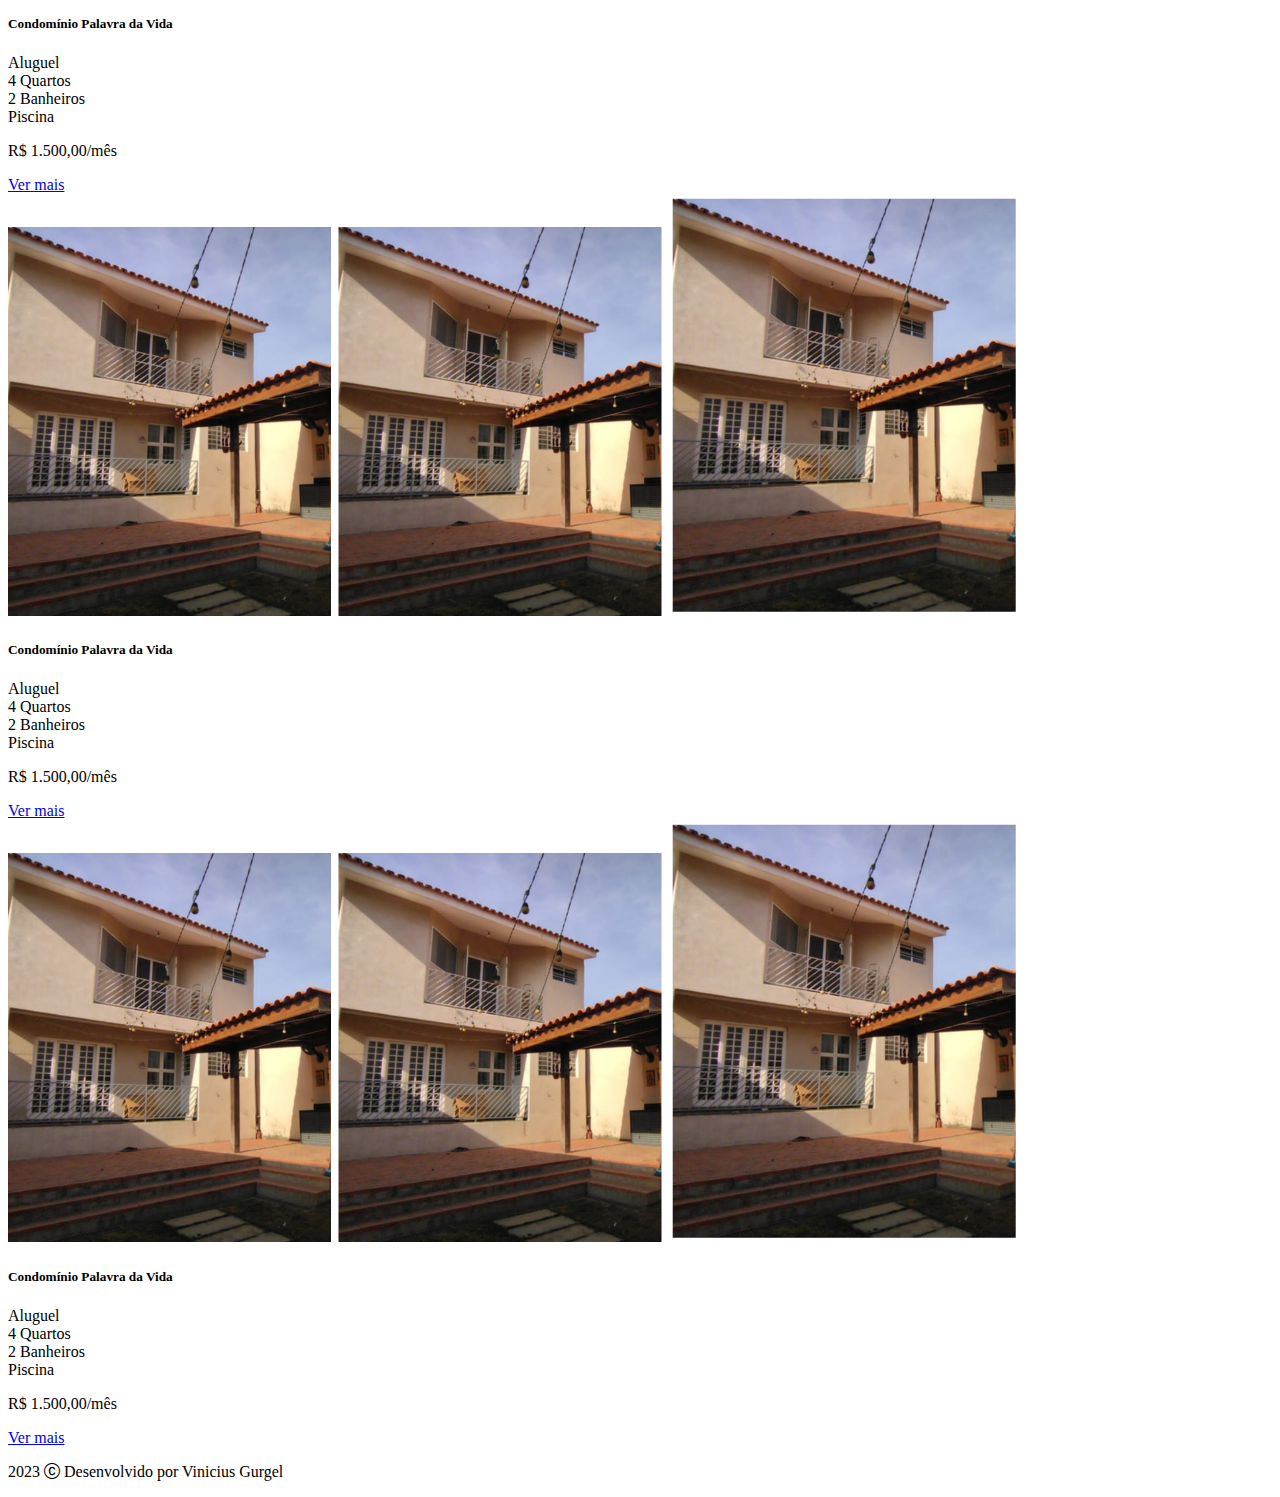
<file: aluguel.html>
<!DOCTYPE html>
<html lang="pt-br">

<head>
    <meta charset="UTF-8">
    <meta name="viewport" content="width=device-width, initial-scale=1.0">
    <link rel="shortcut icon" href="./assets/logotiposite.png" type="image/x-icon">
    <title>Corretora FM&B</title>
    <link rel="stylesheet" href="styles.css">
    <link rel="stylesheet" href="https://cdn.jsdelivr.net/npm/bootstrap-icons@1.11.1/font/bootstrap-icons.css">
    <link href="https://cdn.jsdelivr.net/npm/bootstrap@5.3.2/dist/css/bootstrap.min.css" rel="stylesheet"
        integrity="sha384-T3c6CoIi6uLrA9TneNEoa7RxnatzjcDSCmG1MXxSR1GAsXEV/Dwwykc2MPK8M2HN" crossorigin="anonymous">
</head>

<body> <!-- Barra de Navegação -->

    <nav class="navbar navbar-expand-md bg-black navbar-dark">
        <div class="container-fluid">
            <a class="navbar-brand" href="index.html">
                <h1 class="m-0"><img class="d-block" src="./assets/logotipo.png" width="80px" height="70px"
                        alt="Logotipo"></h1>
            </a>
            <button class="navbar-toggler" type="button" data-bs-toggle="collapse"
                data-bs-target="#navbarSupportedContent" aria-controls="navbarSupportedContent" aria-expanded="false"
                aria-label="Toggle navigation">
                <span class="navbar-toggler-icon"></span>
            </button>
            <div class="collapse navbar-collapse" id="navbarSupportedContent">
                <ul class="navbar-nav me-auto">
                    <li class="nav-item ">
                        <a class="nav-link" aria-current="page" href="index.html">Início</a>
                    </li>
                    <li class="nav-item">
                        <a class="nav-link" aria-current="page" href="compra.html">Compra</a>
                    </li>
                    <li class="nav-item">
                        <a class="nav-link active" aria-current="page" href="aluguel.html">Aluguel</a>
                    </li>
                    <li class="nav-item">
                        <a class="nav-link" aria-current="page" href="corretores.html">Corretores</a>
                    </li>
                </ul>
                <form class="d-flex" role="search">
                    <input class="form-control me-2" type="search" placeholder="O que procura?" aria-label="Search">
                    <button class="btn btn-outline-success" type="submit">Buscar</button>
                </form>
            </div>
        </div>
    </nav>

    <main>

        <h2 class="container text-center my-3"> Imóveis para Alugar:</h2>
        <div class="container row lg mx-auto G4 md-4 ">
            <div class="col-6 col-md-4 col-xl-2 col-xxl-2">
                <div class="card">
                    <img class="img-fluid d-md-none" src="./assets/catmobile/catcasamobile.png" alt="Casa ">
                    <img class="img-fluid d-none d-md-block d-xl-none" src="./assets/cattablet/catcasatablet.png"
                        alt="Casa ">
                    <img class="d-none d-xl-block w-100" src="./assets/catdesktop/catcasadesktop.png" alt="Casa ">

                    <div class="card-body">
                        <h5 class="card-title">Condomínio Palavra da Vida</h5>
                        <p class="card-text">Aluguel <br>4 Quartos <br>2 Banheiros <br>Piscina <br>
                        </p>
                        <p>R$ 1.500,00/mês</p>
                        <a href="#" class="btn btn-primary btn-success">Ver mais</a>
                    </div>
                </div>
            </div>
            <div class="col-6 col-md-4 col-xl-2 col-xxl-2">
                <div class="card">
                    <img class="img-fluid d-md-none" src="./assets/catmobile/catcasamobile.png" alt="Casa ">
                    <img class="img-fluid d-none d-md-block d-xl-none" src="./assets/cattablet/catcasatablet.png"
                        alt="Casa ">
                    <img class="d-none d-xl-block w-100" src="./assets/catdesktop/catcasadesktop.png" alt="Casa ">
                    <div class="card-body">
                        <h5 class="card-title">Condomínio Palavra da Vida</h5>
                        <p class="card-text">Aluguel <br>4 Quartos <br>2 Banheiros <br>Piscina <br>
                        </p>
                        <p>R$ 1.500,00/mês</p>
                        <a href="#" class="btn btn-primary btn-success">Ver mais</a>
                    </div>
                </div>
            </div>
            <div class="col-6 col-md-4 col-xl-2 col-xxl-2">
                <div class="card">
                    <img class="img-fluid d-md-none" src="./assets/catmobile/catcasamobile.png" alt="Casa ">
                    <img class="img-fluid d-none d-md-block d-xl-none" src="./assets/cattablet/catcasatablet.png"
                        alt="Casa ">
                    <img class="d-none d-xl-block w-100" src="./assets/catdesktop/catcasadesktop.png" alt="Casa ">
                    <div class="card-body">
                        <h5 class="card-title">Condomínio Palavra da Vida</h5>
                        <p class="card-text"> Aluguel <br> 4 Quartos <br> 2 Banheiros <br> Piscina </p>
                        <p>R$ 1.500,00/mês</p>
                        <a href="#" class="btn btn-primary btn-success">Ver mais</a>
                    </div>
                </div>
            </div>

            <div class="col-6 col-md-4 col-xl-2 col-xxl-2">
                <div class="card">
                    <img class="img-fluid d-md-none" src="./assets/catmobile/catcasamobile.png" alt="Casa ">
                    <img class="img-fluid d-none d-md-block d-xl-none" src="./assets/cattablet/catcasatablet.png"
                        alt="Casa ">
                    <img class="d-none d-xl-block w-100" src="./assets/catdesktop/catcasadesktop.png" alt="Casa ">
                    <div class="card-body">
                        <h5 class="card-title">Condomínio Palavra da Vida</h5>
                        <p class="card-text"> Aluguel <br> 4 Quartos <br> 2 Banheiros <br> Piscina </p>
                        <p>R$ 1.500,00/mês</p>
                        <a href="#" class="btn btn-primary btn-success">Ver mais</a>
                    </div>
                </div>
            </div>
            <div class="col-6 col-md-4 col-xl-2 col-xxl-2">
                <div class="card">
                    <img class="img-fluid d-md-none" src="./assets/catmobile/catcasamobile.png" alt="Casa ">
                    <img class="img-fluid d-none d-md-block d-xl-none" src="./assets/cattablet/catcasatablet.png"
                        alt="Casa ">
                    <img class="d-none d-xl-block w-100" src="./assets/catdesktop/catcasadesktop.png" alt="Casa ">
                    <div class="card-body">
                        <h5 class="card-title">Condomínio Palavra da Vida</h5>
                        <p class="card-text"> Aluguel <br> 4 Quartos <br> 2 Banheiros <br> Piscina </p>
                        <p>R$ 1.500,00/mês</p>
                        <a href="#" class="btn btn-primary btn-success">Ver mais</a>
                    </div>
                </div>
            </div>
            <div class="col-6 col-md-4 col-xl-2 col-xxl-2">
                <div class="card">
                    <img class="img-fluid d-md-none" src="./assets/catmobile/catcasamobile.png" alt="Casa ">
                    <img class="img-fluid d-none d-md-block d-xl-none" src="./assets/cattablet/catcasatablet.png"
                        alt="Casa ">
                    <img class="d-none d-xl-block w-100" src="./assets/catdesktop/catcasadesktop.png" alt="Casa ">
                    <div class="card-body">
                        <h5 class="card-title">Condomínio Palavra da Vida</h5>
                        <p class="card-text"> Aluguel <br> 4 Quartos <br> 2 Banheiros <br> Piscina </p>
                        <p>R$ 1.500,00/mês</p>
                        <a href="#" class="btn btn-primary btn-success">Ver mais</a>
                    </div>
                </div>
            </div>
            <div class="col-6 col-md-4 col-xl-2 col-xxl-2">
                <div class="card">
                    <img class="img-fluid d-md-none" src="./assets/catmobile/catcasamobile.png" alt="Casa ">
                    <img class="img-fluid d-none d-md-block d-xl-none" src="./assets/cattablet/catcasatablet.png"
                        alt="Casa ">
                    <img class="d-none d-xl-block w-100" src="./assets/catdesktop/catcasadesktop.png" alt="Casa ">
                    <div class="card-body">
                        <h5 class="card-title">Condomínio Palavra da Vida</h5>
                        <p class="card-text"> Aluguel <br> 4 Quartos <br> 2 Banheiros <br> Piscina </p>
                        <p>R$ 1.500,00/mês</p>
                        <a href="#" class="btn btn-primary btn-success">Ver mais</a>
                    </div>
                </div>
            </div>
            <div class="col-6 col-md-4 col-xl-2 col-xxl-2">
                <div class="card">
                    <img class="img-fluid d-md-none" src="./assets/catmobile/catcasamobile.png" alt="Casa ">
                    <img class="img-fluid d-none d-md-block d-xl-none" src="./assets/cattablet/catcasatablet.png"
                        alt="Casa ">
                    <img class="d-none d-xl-block w-100" src="./assets/catdesktop/catcasadesktop.png" alt="Casa ">
                    <div class="card-body">
                        <h5 class="card-title">Condomínio Palavra da Vida</h5>
                        <p class="card-text"> Aluguel <br> 4 Quartos <br> 2 Banheiros <br> Piscina </p>
                        <p>R$ 1.500,00/mês</p>
                        <a href="#" class="btn btn-primary btn-success">Ver mais</a>
                    </div>
                </div>
            </div>
            <div class="col-6 col-md-4 col-xl-2 col-xxl-2">
                <div class="card">
                    <img class="img-fluid d-md-none" src="./assets/catmobile/catcasamobile.png" alt="Casa ">
                    <img class="img-fluid d-none d-md-block d-xl-none" src="./assets/cattablet/catcasatablet.png"
                        alt="Casa ">
                    <img class="d-none d-xl-block w-100" src="./assets/catdesktop/catcasadesktop.png" alt="Casa ">
                    <div class="card-body">
                        <h5 class="card-title">Condomínio Palavra da Vida</h5>
                        <p class="card-text"> Aluguel <br> 4 Quartos <br> 2 Banheiros <br> Piscina </p>
                        <p>R$ 1.500,00/mês</p>
                        <a href="#" class="btn btn-primary btn-success">Ver mais</a>
                    </div>
                </div>
            </div>
            <div class="col-6 col-md-4 col-xl-2 col-xxl-2">
                <div class="card">
                    <img class="img-fluid d-md-none" src="./assets/catmobile/catcasamobile.png" alt="Casa ">
                    <img class="img-fluid d-none d-md-block d-xl-none" src="./assets/cattablet/catcasatablet.png"
                        alt="Casa ">
                    <img class="d-none d-xl-block w-100" src="./assets/catdesktop/catcasadesktop.png" alt="Casa ">
                    <div class="card-body">
                        <h5 class="card-title">Condomínio Palavra da Vida</h5>
                        <p class="card-text"> Aluguel <br> 4 Quartos <br> 2 Banheiros <br> Piscina </p>
                        <p>R$ 1.500,00/mês</p>
                        <a href="#" class="btn btn-primary btn-success">Ver mais</a>
                    </div>
                </div>
            </div>
            <div class="col-6 col-md-4 col-xl-2 col-xxl-2">
                <div class="card">
                    <img class="img-fluid d-md-none" src="./assets/catmobile/catcasamobile.png" alt="Casa ">
                    <img class="img-fluid d-none d-md-block d-xl-none" src="./assets/cattablet/catcasatablet.png"
                        alt="Casa ">
                    <img class="d-none d-xl-block w-100" src="./assets/catdesktop/catcasadesktop.png" alt="Casa ">
                    <div class="card-body">
                        <h5 class="card-title">Condomínio Palavra da Vida</h5>
                        <p class="card-text"> Aluguel <br> 4 Quartos <br> 2 Banheiros <br> Piscina </p>
                        <p>R$ 1.500,00/mês</p>
                        <a href="#" class="btn btn-primary btn-success">Ver mais</a>
                    </div>
                </div>
            </div>
            <div class="col-6 col-md-4 col-xl-2 col-xxl-2">
                <div class="card">
                    <img class="img-fluid d-md-none" src="./assets/catmobile/catcasamobile.png" alt="Casa ">
                    <img class="img-fluid d-none d-md-block d-xl-none" src="./assets/cattablet/catcasatablet.png"
                        alt="Casa ">
                    <img class="d-none d-xl-block w-100" src="./assets/catdesktop/catcasadesktop.png" alt="Casa ">
                    <div class="card-body">
                        <h5 class="card-title">Condomínio Palavra da Vida</h5>
                        <p class="card-text"> Aluguel <br> 4 Quartos <br> 2 Banheiros <br> Piscina </p>
                        <p>R$ 1.500,00/mês</p>
                        <a href="#" class="btn btn-primary btn-success">Ver mais</a>
                    </div>
                </div>
            </div>


        </div>
    </main>




    <!-- rodapé -->

    <footer class="text-center bg-black text-bg-dark">
        <p class="py-3">2023 <i class="bi bi-c-circle"></i> Desenvolvido por Vinicius Gurgel</p>
    </footer>

    <script src="https://cdn.jsdelivr.net/npm/bootstrap@5.3.2/dist/js/bootstrap.bundle.min.js"
        integrity="sha384-C6RzsynM9kWDrMNeT87bh95OGNyZPhcTNXj1NW7RuBCsyN/o0jlpcV8Qyq46cDfL"
        crossorigin="anonymous"></script>
</body>

</html>
</file>
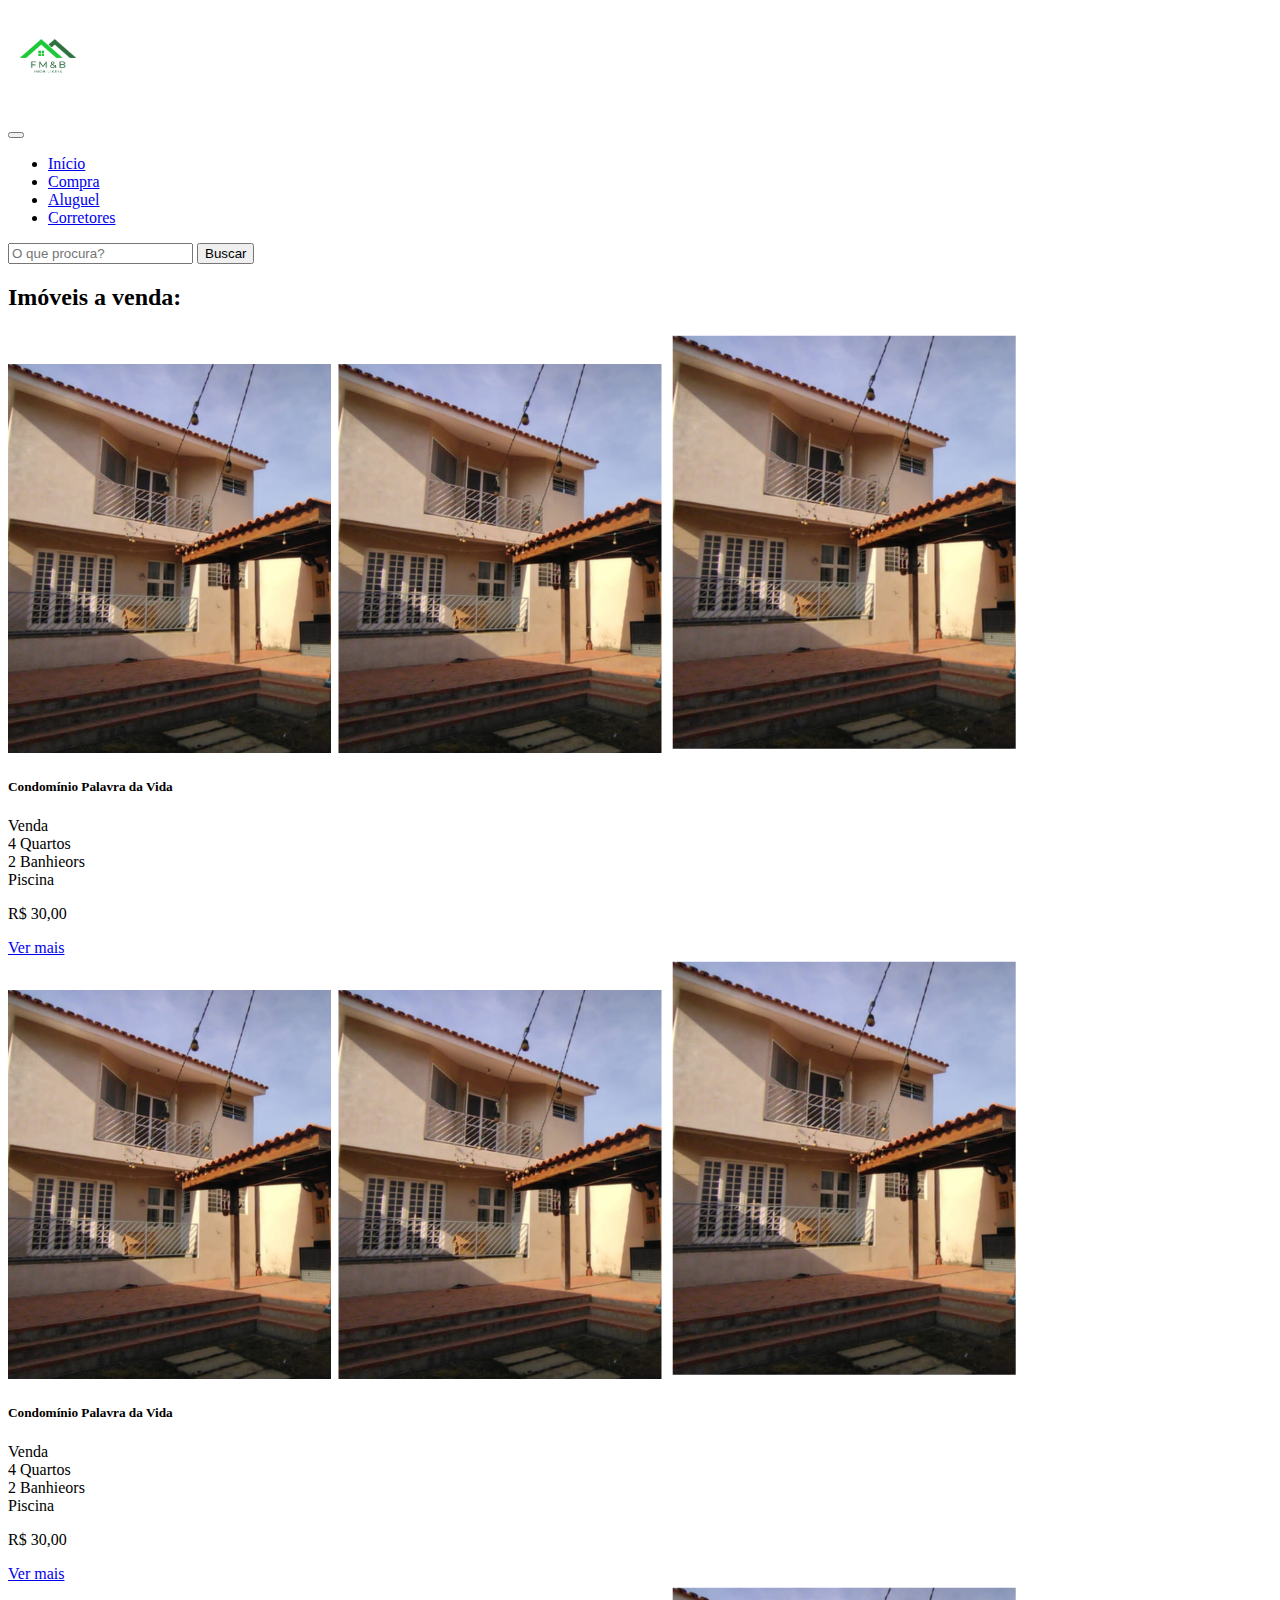
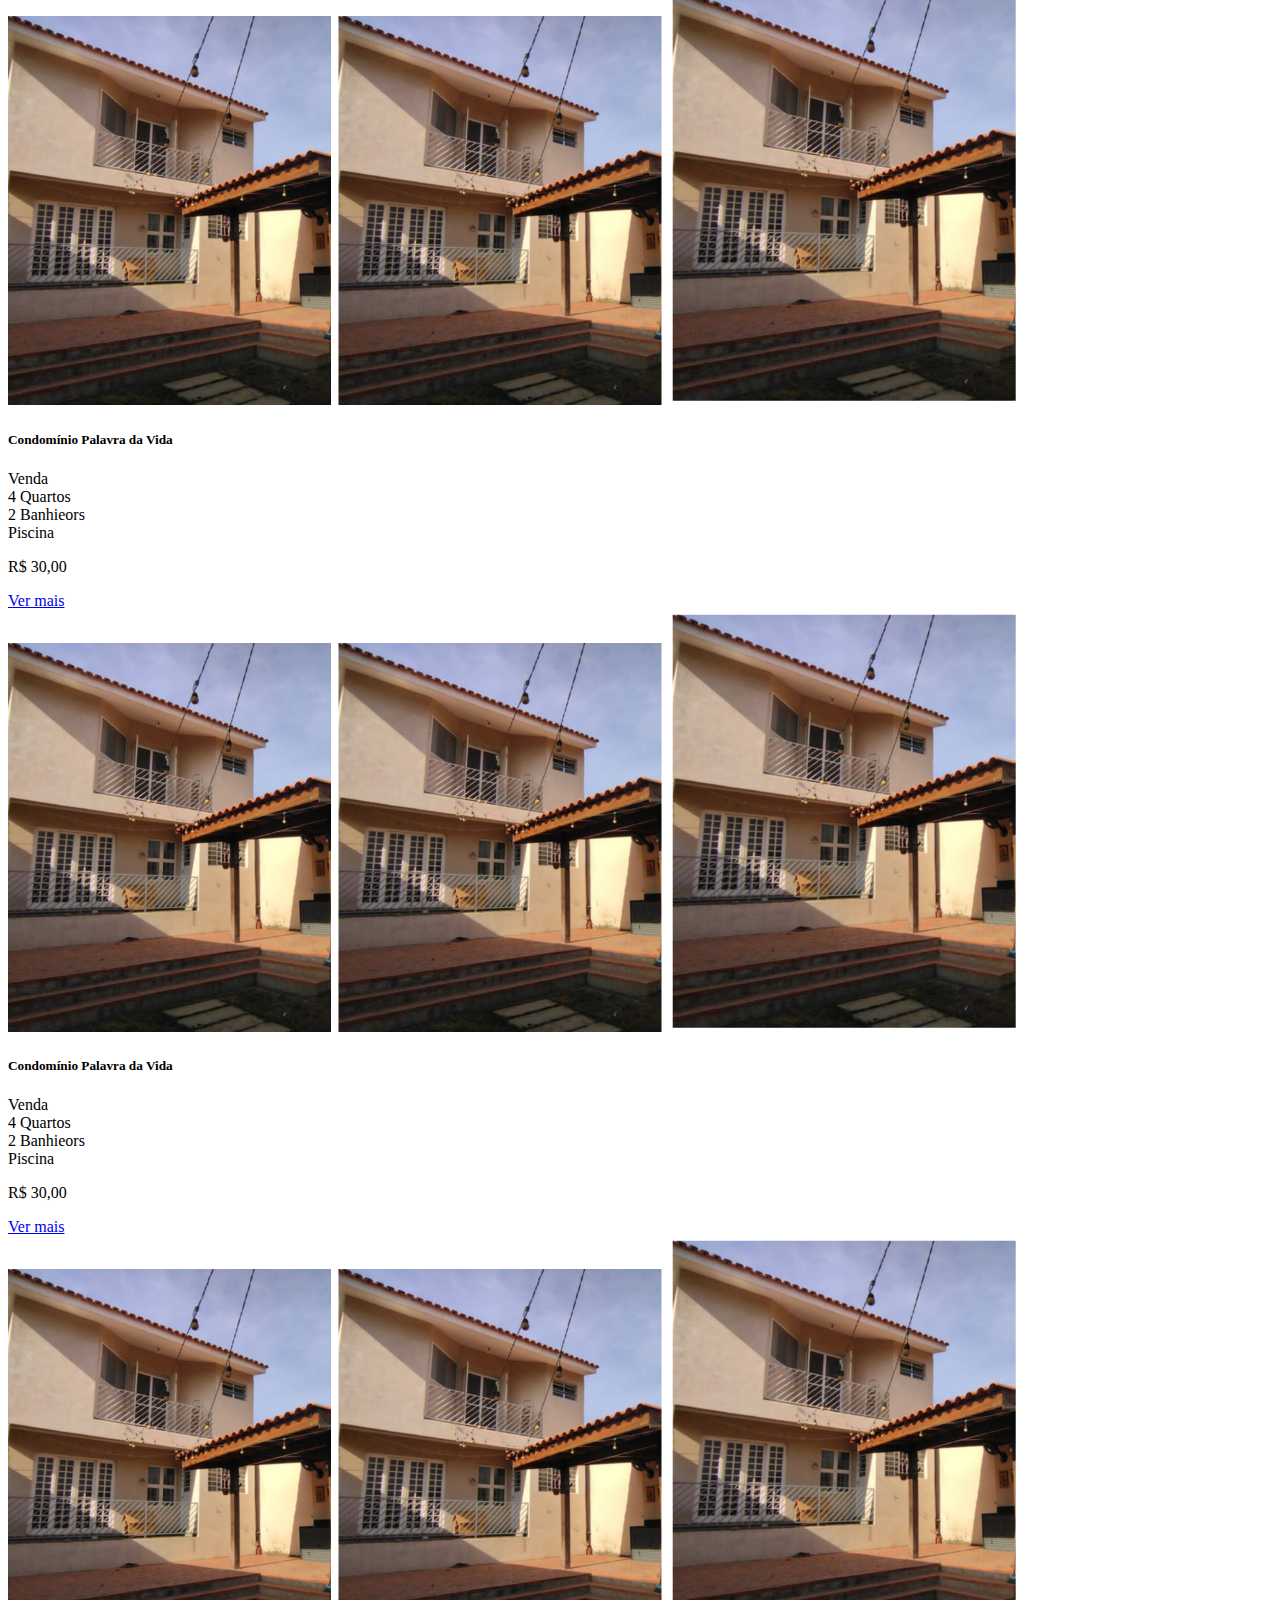
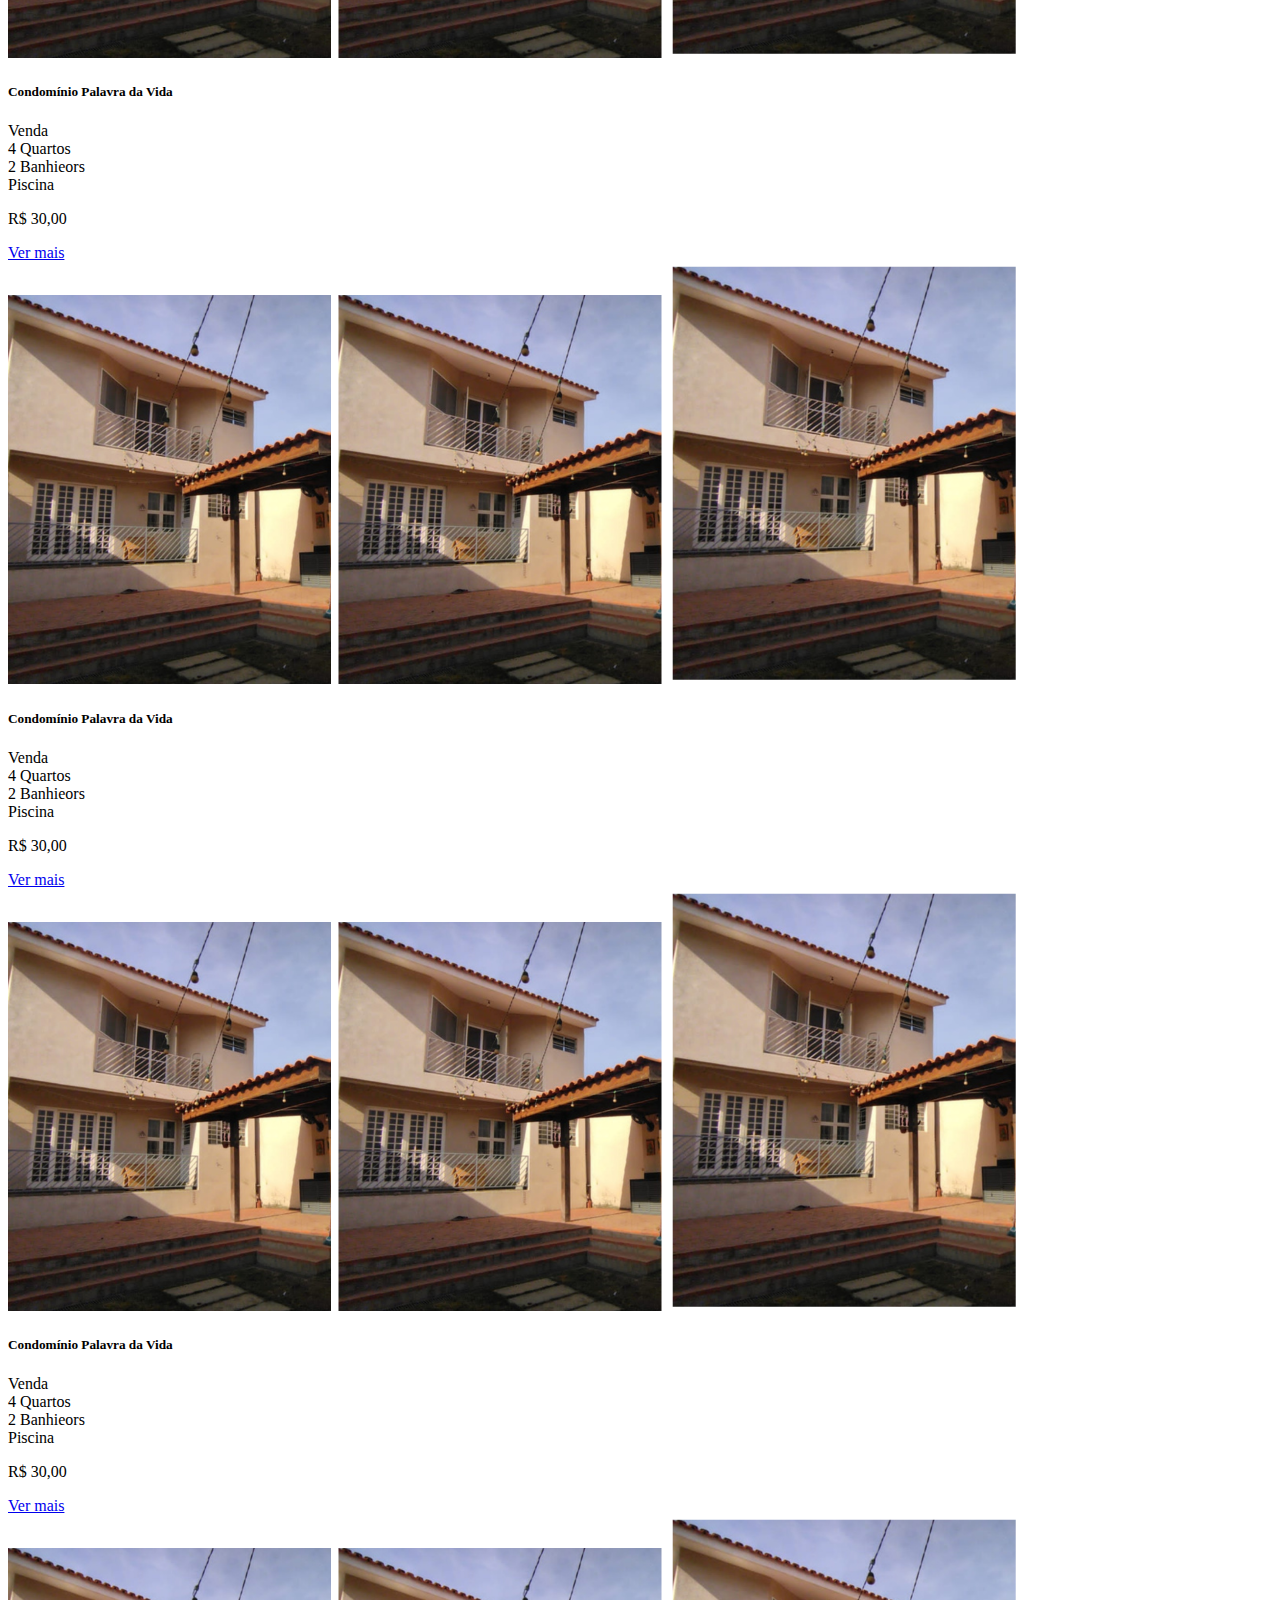
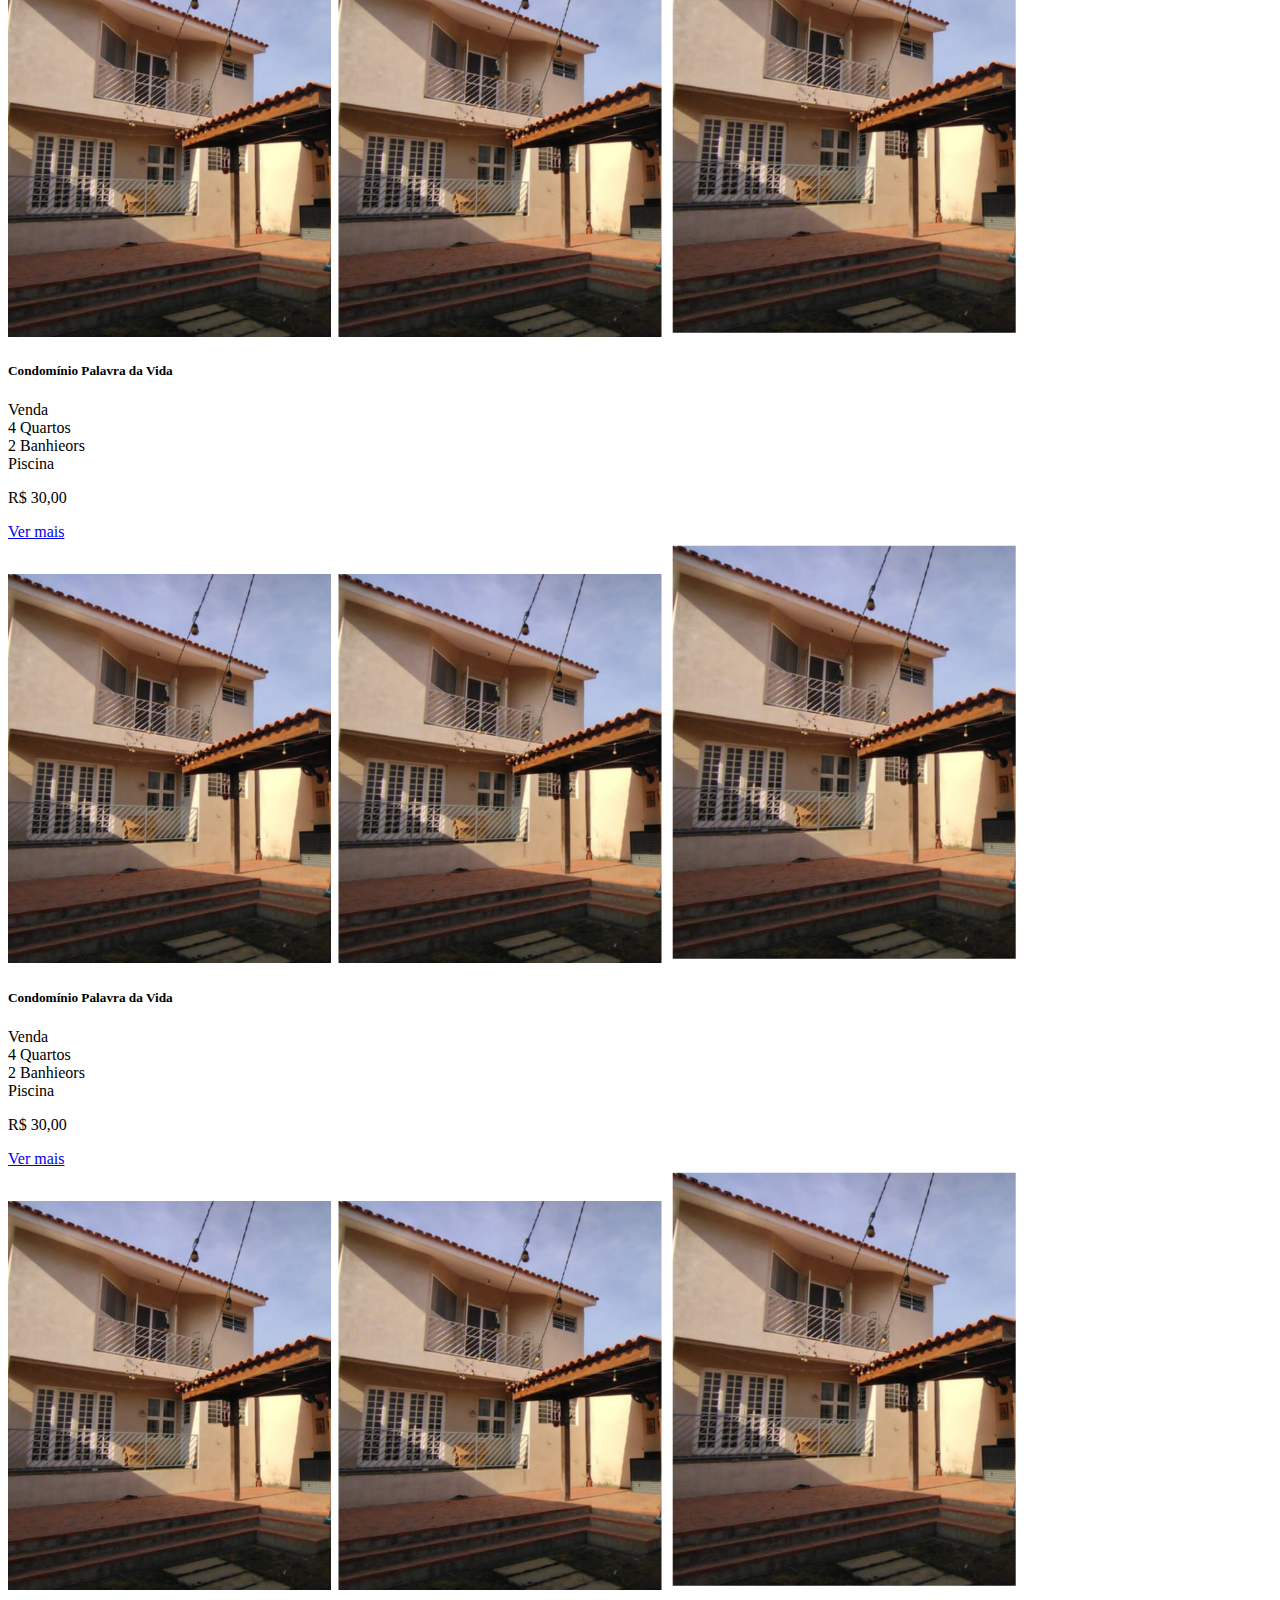
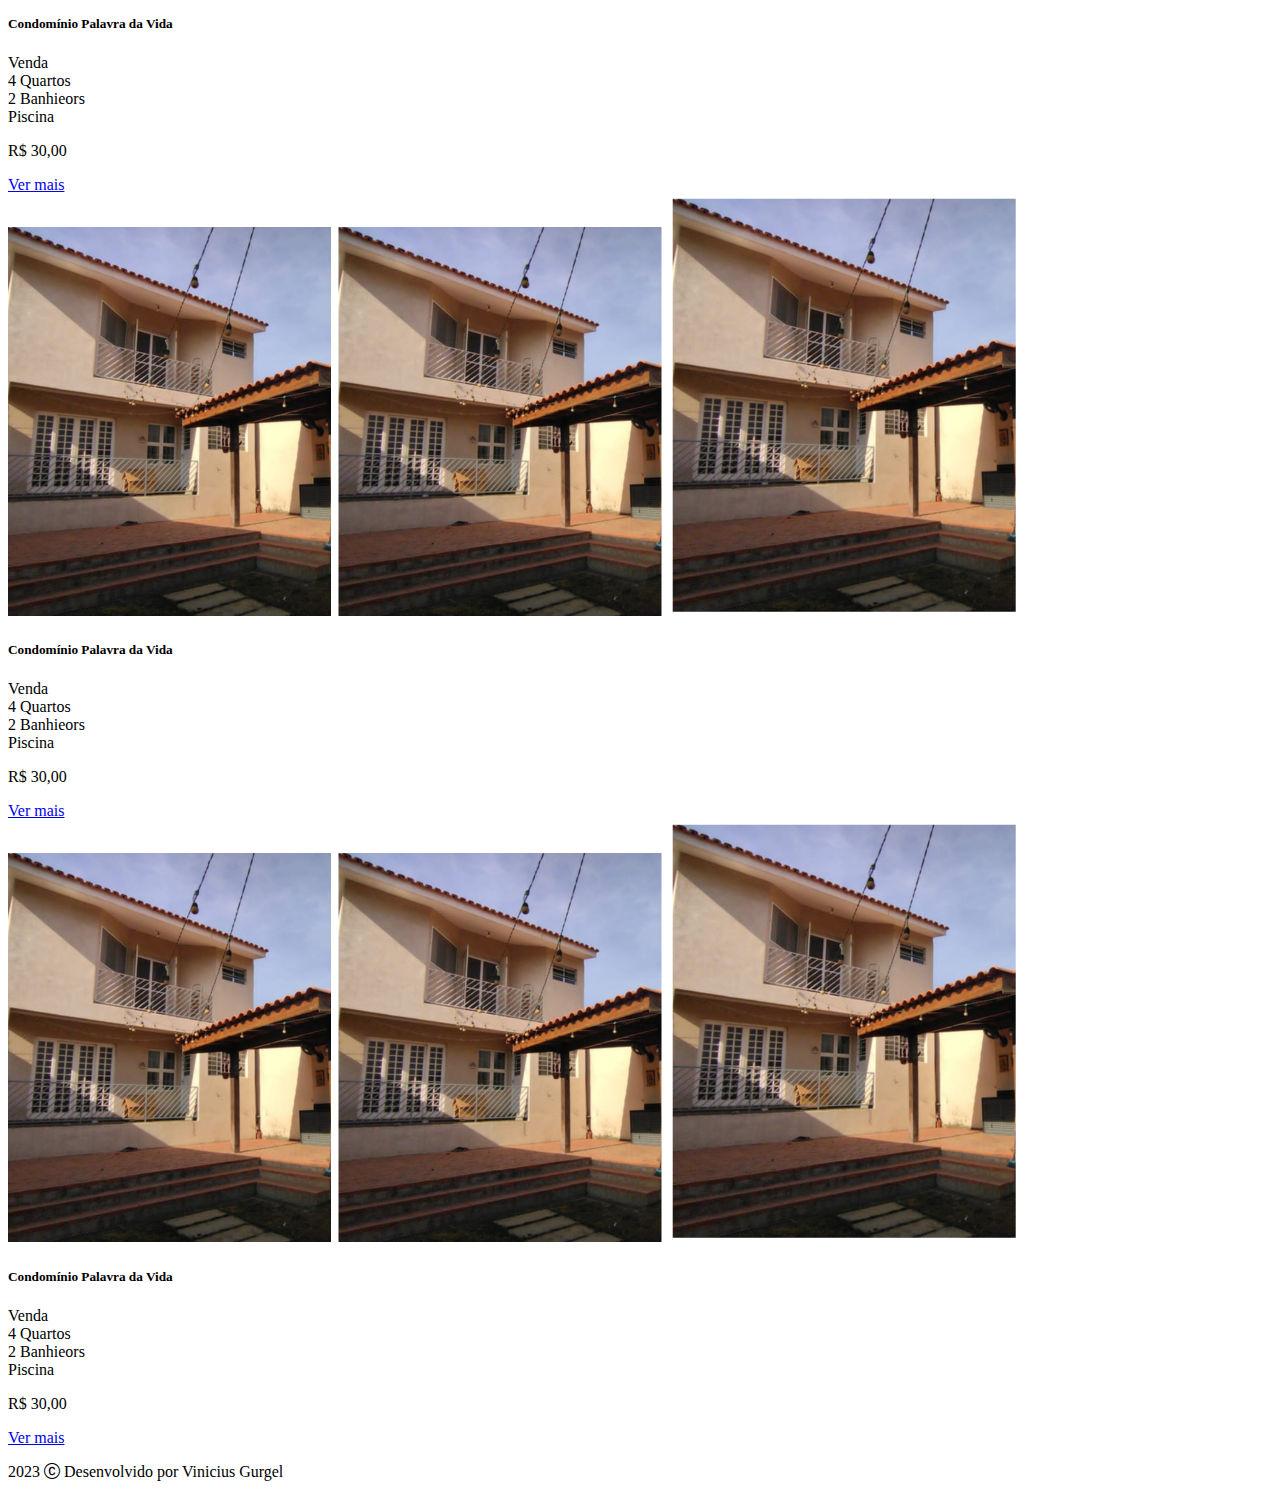
<file: compra.html>
<!DOCTYPE html>
<html lang="pt-br">

<head>
    <meta charset="UTF-8">
    <meta name="viewport" content="width=device-width, initial-scale=1.0">
    <link rel="shortcut icon" href="./assets/logotiposite.png" type="image/x-icon">
    <title>Corretora FM&B</title>
    <link rel="stylesheet" href="styles.css">
    <link rel="stylesheet" href="https://cdn.jsdelivr.net/npm/bootstrap-icons@1.11.1/font/bootstrap-icons.css">
    <link href="https://cdn.jsdelivr.net/npm/bootstrap@5.3.2/dist/css/bootstrap.min.css" rel="stylesheet"
        integrity="sha384-T3c6CoIi6uLrA9TneNEoa7RxnatzjcDSCmG1MXxSR1GAsXEV/Dwwykc2MPK8M2HN" crossorigin="anonymous">
</head>

<body> <!-- Barra de Navegação -->

    <nav class="navbar navbar-expand-md bg-black navbar-dark">
        <div class="container-fluid">
            <a class="navbar-brand" href="index.html">
                <h1 class="m-0"><img class="d-block" src="./assets/logotipo.png" width="80px" height="70px"
                        alt="Logotipo"></h1>
            </a>
            <button class="navbar-toggler" type="button" data-bs-toggle="collapse"
                data-bs-target="#navbarSupportedContent" aria-controls="navbarSupportedContent" aria-expanded="false"
                aria-label="Toggle navigation">
                <span class="navbar-toggler-icon"></span>
            </button>
            <div class="collapse navbar-collapse" id="navbarSupportedContent">
                <ul class="navbar-nav me-auto">
                    <li class="nav-item ">
                        <a class="nav-link" aria-current="page" href="index.html">Início</a>
                    </li>
                    <li class="nav-item">
                        <a class="nav-link active" href="compra.html">Compra</a>
                    </li>
                    <li class="nav-item">
                        <a class="nav-link" href="aluguel.html">Aluguel</a>
                    </li>
                    <li class="nav-item">
                        <a class="nav-link" href="corretores.html">Corretores</a>
                    </li>
                </ul>
                <form class="d-flex" role="search">
                    <input class="form-control me-2" type="search" placeholder="O que procura?" aria-label="Search">
                    <button class="btn btn-outline-success" type="submit">Buscar</button>
                </form>
            </div>
        </div>
    </nav>

    <main>

        <h2 class="container text-center my-5"> Imóveis a venda:</h2>
        <div class="container row lg mx-auto G4 md-4 ">
            <div class="col-6 col-md-4 col-xl-2 col-xxl-2">
                <div class="card">
                    <img class="img-fluid d-md-none" src="./assets/catmobile/catcasamobile.png" alt="Casa ">
                    <img class="img-fluid d-none d-md-block d-xl-none" src="./assets/cattablet/catcasatablet.png"
                        alt="Casa ">
                    <img class="d-none d-xl-block w-100" src="./assets/catdesktop/catcasadesktop.png" alt="Casa ">

                    <div class="card-body">
                        <h5 class="card-title">Condomínio Palavra da Vida</h5>
                        <p class="card-text">Venda <br>4 Quartos <br>2 Banhieors <br>Piscina <br>
                        </p>
                        <p>R$ 30,00</p>
                        <a href="#" class="btn btn-primary btn-success">Ver mais</a>
                    </div>
                </div>
            </div>
            <div class="col-6 col-md-4 col-xl-2 col-xxl-2">
                <div class="card">
                    <img class="img-fluid d-md-none" src="./assets/catmobile/catcasamobile.png" alt="Casa ">
                    <img class="img-fluid d-none d-md-block d-xl-none" src="./assets/cattablet/catcasatablet.png"
                        alt="Casa ">
                    <img class="d-none d-xl-block w-100" src="./assets/catdesktop/catcasadesktop.png" alt="Casa ">
                    <div class="card-body">
                        <h5 class="card-title">Condomínio Palavra da Vida</h5>
                        <p class="card-text">Venda <br>4 Quartos <br>2 Banhieors <br>Piscina <br>
                        </p>
                        <p>R$ 30,00</p>
                        <a href="#" class="btn btn-primary btn-success">Ver mais</a>
                    </div>
                </div>
            </div>
            <div class="col-6 col-md-4 col-xl-2 col-xxl-2">
                <div class="card">
                    <img class="img-fluid d-md-none" src="./assets/catmobile/catcasamobile.png" alt="Casa ">
                    <img class="img-fluid d-none d-md-block d-xl-none" src="./assets/cattablet/catcasatablet.png"
                        alt="Casa ">
                    <img class="d-none d-xl-block w-100" src="./assets/catdesktop/catcasadesktop.png" alt="Casa ">
                    <div class="card-body">
                        <h5 class="card-title">Condomínio Palavra da Vida</h5>
                        <p class="card-text"> Venda <br> 4 Quartos <br> 2 Banhieors <br> Piscina </p>
                        <p>R$ 30,00</p>
                        <a href="#" class="btn btn-primary btn-success">Ver mais</a>
                    </div>
                </div>
            </div>

            <div class="col-6 col-md-4 col-xl-2 col-xxl-2">
                <div class="card">
                    <img class="img-fluid d-md-none" src="./assets/catmobile/catcasamobile.png" alt="Casa ">
                    <img class="img-fluid d-none d-md-block d-xl-none" src="./assets/cattablet/catcasatablet.png"
                        alt="Casa ">
                    <img class="d-none d-xl-block w-100" src="./assets/catdesktop/catcasadesktop.png" alt="Casa ">
                    <div class="card-body">
                        <h5 class="card-title">Condomínio Palavra da Vida</h5>
                        <p class="card-text"> Venda <br> 4 Quartos <br> 2 Banhieors <br> Piscina </p>
                        <p>R$ 30,00</p>
                        <a href="#" class="btn btn-primary btn-success">Ver mais</a>
                    </div>
                </div>
            </div>
            <div class="col-6 col-md-4 col-xl-2 col-xxl-2">
                <div class="card">
                    <img class="img-fluid d-md-none" src="./assets/catmobile/catcasamobile.png" alt="Casa ">
                    <img class="img-fluid d-none d-md-block d-xl-none" src="./assets/cattablet/catcasatablet.png"
                        alt="Casa ">
                    <img class="d-none d-xl-block w-100" src="./assets/catdesktop/catcasadesktop.png" alt="Casa ">
                    <div class="card-body">
                        <h5 class="card-title">Condomínio Palavra da Vida</h5>
                        <p class="card-text"> Venda <br> 4 Quartos <br> 2 Banhieors <br> Piscina </p>
                        <p>R$ 30,00</p>
                        <a href="#" class="btn btn-primary btn-success">Ver mais</a>
                    </div>
                </div>
            </div>
            <div class="col-6 col-md-4 col-xl-2 col-xxl-2">
                <div class="card">
                    <img class="img-fluid d-md-none" src="./assets/catmobile/catcasamobile.png" alt="Casa ">
                    <img class="img-fluid d-none d-md-block d-xl-none" src="./assets/cattablet/catcasatablet.png"
                        alt="Casa ">
                    <img class="d-none d-xl-block w-100" src="./assets/catdesktop/catcasadesktop.png" alt="Casa ">
                    <div class="card-body">
                        <h5 class="card-title">Condomínio Palavra da Vida</h5>
                        <p class="card-text"> Venda <br> 4 Quartos <br> 2 Banhieors <br> Piscina </p>
                        <p>R$ 30,00</p>
                        <a href="#" class="btn btn-primary btn-success">Ver mais</a>
                    </div>
                </div>
            </div>
            <div class="col-6 col-md-4 col-xl-2 col-xxl-2">
                <div class="card">
                    <img class="img-fluid d-md-none" src="./assets/catmobile/catcasamobile.png" alt="Casa ">
                    <img class="img-fluid d-none d-md-block d-xl-none" src="./assets/cattablet/catcasatablet.png"
                        alt="Casa ">
                    <img class="d-none d-xl-block w-100" src="./assets/catdesktop/catcasadesktop.png" alt="Casa ">
                    <div class="card-body">
                        <h5 class="card-title">Condomínio Palavra da Vida</h5>
                        <p class="card-text"> Venda <br> 4 Quartos <br> 2 Banhieors <br> Piscina </p>
                        <p>R$ 30,00</p>
                        <a href="#" class="btn btn-primary btn-success">Ver mais</a>
                    </div>
                </div>
            </div>
            <div class="col-6 col-md-4 col-xl-2 col-xxl-2">
                <div class="card">
                    <img class="img-fluid d-md-none" src="./assets/catmobile/catcasamobile.png" alt="Casa ">
                    <img class="img-fluid d-none d-md-block d-xl-none" src="./assets/cattablet/catcasatablet.png"
                        alt="Casa ">
                    <img class="d-none d-xl-block w-100" src="./assets/catdesktop/catcasadesktop.png" alt="Casa ">
                    <div class="card-body">
                        <h5 class="card-title">Condomínio Palavra da Vida</h5>
                        <p class="card-text"> Venda <br> 4 Quartos <br> 2 Banhieors <br> Piscina </p>
                        <p>R$ 30,00</p>
                        <a href="#" class="btn btn-primary btn-success">Ver mais</a>
                    </div>
                </div>
            </div>
            <div class="col-6 col-md-4 col-xl-2 col-xxl-2">
                <div class="card">
                    <img class="img-fluid d-md-none" src="./assets/catmobile/catcasamobile.png" alt="Casa ">
                    <img class="img-fluid d-none d-md-block d-xl-none" src="./assets/cattablet/catcasatablet.png"
                        alt="Casa ">
                    <img class="d-none d-xl-block w-100" src="./assets/catdesktop/catcasadesktop.png" alt="Casa ">
                    <div class="card-body">
                        <h5 class="card-title">Condomínio Palavra da Vida</h5>
                        <p class="card-text"> Venda <br> 4 Quartos <br> 2 Banhieors <br> Piscina </p>
                        <p>R$ 30,00</p>
                        <a href="#" class="btn btn-primary btn-success">Ver mais</a>
                    </div>
                </div>
            </div>
            <div class="col-6 col-md-4 col-xl-2 col-xxl-2">
                <div class="card">
                    <img class="img-fluid d-md-none" src="./assets/catmobile/catcasamobile.png" alt="Casa ">
                    <img class="img-fluid d-none d-md-block d-xl-none" src="./assets/cattablet/catcasatablet.png"
                        alt="Casa ">
                    <img class="d-none d-xl-block w-100" src="./assets/catdesktop/catcasadesktop.png" alt="Casa ">
                    <div class="card-body">
                        <h5 class="card-title">Condomínio Palavra da Vida</h5>
                        <p class="card-text"> Venda <br> 4 Quartos <br> 2 Banhieors <br> Piscina </p>
                        <p>R$ 30,00</p>
                        <a href="#" class="btn btn-primary btn-success">Ver mais</a>
                    </div>
                </div>
            </div>
            <div class="col-6 col-md-4 col-xl-2 col-xxl-2">
                <div class="card">
                    <img class="img-fluid d-md-none" src="./assets/catmobile/catcasamobile.png" alt="Casa ">
                    <img class="img-fluid d-none d-md-block d-xl-none" src="./assets/cattablet/catcasatablet.png"
                        alt="Casa ">
                    <img class="d-none d-xl-block w-100" src="./assets/catdesktop/catcasadesktop.png" alt="Casa ">
                    <div class="card-body">
                        <h5 class="card-title">Condomínio Palavra da Vida</h5>
                        <p class="card-text"> Venda <br> 4 Quartos <br> 2 Banhieors <br> Piscina </p>
                        <p>R$ 30,00</p>
                        <a href="#" class="btn btn-primary btn-success">Ver mais</a>
                    </div>
                </div>
            </div>
            <div class="col-6 col-md-4 col-xl-2 col-xxl-2">
                <div class="card">
                    <img class="img-fluid d-md-none" src="./assets/catmobile/catcasamobile.png" alt="Casa ">
                    <img class="img-fluid d-none d-md-block d-xl-none" src="./assets/cattablet/catcasatablet.png"
                        alt="Casa ">
                    <img class="d-none d-xl-block w-100" src="./assets/catdesktop/catcasadesktop.png" alt="Casa ">
                    <div class="card-body">
                        <h5 class="card-title">Condomínio Palavra da Vida</h5>
                        <p class="card-text"> Venda <br> 4 Quartos <br> 2 Banhieors <br> Piscina </p>
                        <p>R$ 30,00</p>
                        <a href="#" class="btn btn-primary btn-success">Ver mais</a>
                    </div>
                </div>
            </div>


        </div>
    </main>




    <!-- rodapé -->

    <footer class="text-center bg-black text-bg-dark">
        <p class="py-3">2023 <i class="bi bi-c-circle"></i> Desenvolvido por Vinicius Gurgel</p>
    </footer>

    <script src="https://cdn.jsdelivr.net/npm/bootstrap@5.3.2/dist/js/bootstrap.bundle.min.js"
        integrity="sha384-C6RzsynM9kWDrMNeT87bh95OGNyZPhcTNXj1NW7RuBCsyN/o0jlpcV8Qyq46cDfL"
        crossorigin="anonymous"></script>
</body>

</html>
</file>
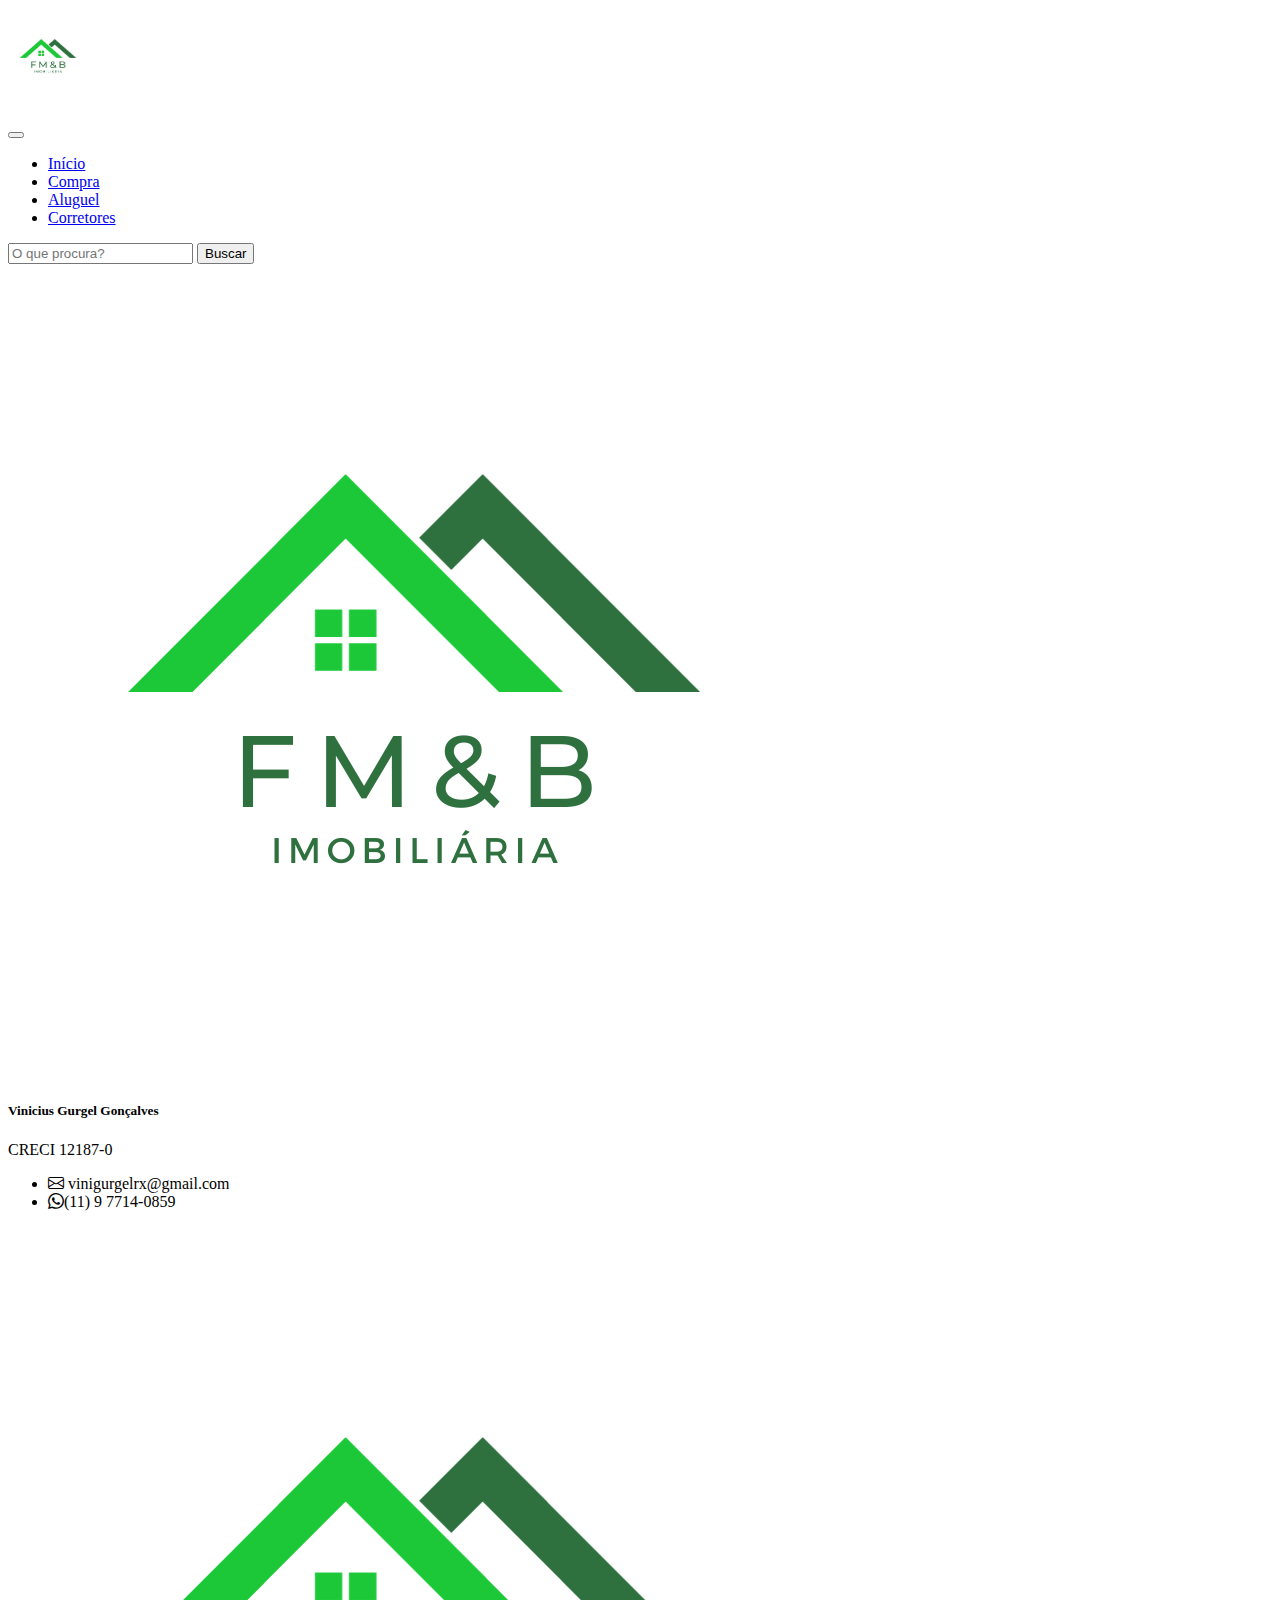
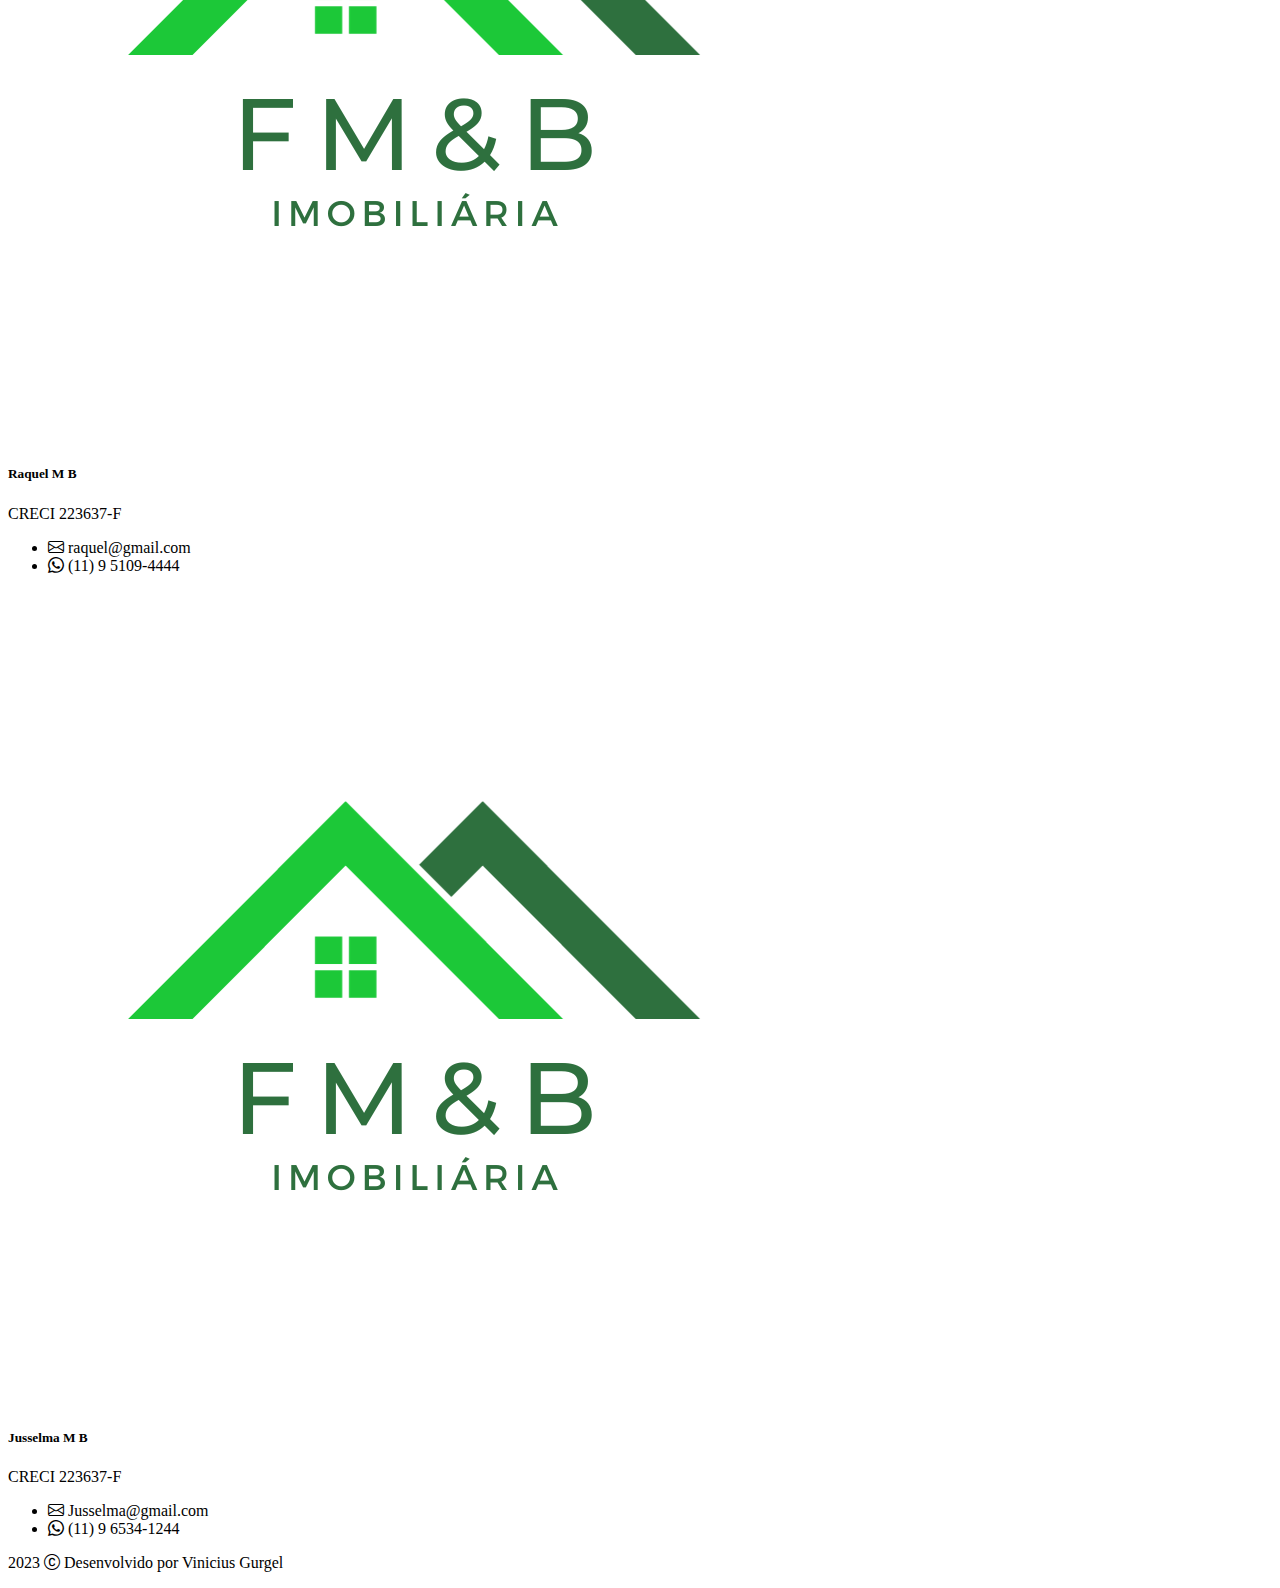
<file: corretores.html>
<!DOCTYPE html>
<html lang="pt-br">

<head>
    <meta charset="UTF-8">
    <meta name="viewport" content="width=device-width, initial-scale=1.0">
    <link rel="shortcut icon" href="./assets/logotiposite.png" type="image/x-icon">
    <title>Corretora FM&B</title>
    <link rel="stylesheet" href="styles.css">
    <link rel="stylesheet" href="https://cdn.jsdelivr.net/npm/bootstrap-icons@1.11.1/font/bootstrap-icons.css">
    <link href="https://cdn.jsdelivr.net/npm/bootstrap@5.3.2/dist/css/bootstrap.min.css" rel="stylesheet"
        integrity="sha384-T3c6CoIi6uLrA9TneNEoa7RxnatzjcDSCmG1MXxSR1GAsXEV/Dwwykc2MPK8M2HN" crossorigin="anonymous">
</head>

<body> <!-- Barra de Navegação -->

    <nav class="navbar navbar-expand-md bg-black navbar-dark">
        <div class="container-fluid">
            <a class="navbar-brand" href="index.html">
                <h1 class="m-0"><img class="d-block" src="./assets/logotipo.png" width="80px" height="70px"
                        alt="Logotipo"></h1>
            </a>
            <button class="navbar-toggler" type="button" data-bs-toggle="collapse"
                data-bs-target="#navbarSupportedContent" aria-controls="navbarSupportedContent" aria-expanded="false"
                aria-label="Toggle navigation">
                <span class="navbar-toggler-icon"></span>
            </button>
            <div class="collapse navbar-collapse" id="navbarSupportedContent">
                <ul class="navbar-nav me-auto">
                    <li class="nav-item ">
                        <a class="nav-link" aria-current="page" href="index.html">Início</a>
                    </li>
                    <li class="nav-item">
                        <a class="nav-link" href="compra.html">Compra</a>
                    </li>
                    <li class="nav-item">
                        <a class="nav-link" href="aluguel.html">Aluguel</a>
                    </li>
                    <li class="nav-item">
                        <a class="nav-link active" href="corretores.html">Corretores</a>
                    </li>
                </ul>
                <form class="d-flex" role="search">
                    <input class="form-control me-2" type="search" placeholder="O que procura?" aria-label="Search">
                    <button class="btn btn-outline-success" type="submit">Buscar</button>
                </form>
            </div>
        </div>
    </nav>

    <main>

        <div class="card" >
            <img src="./assets/logotipo.png" class="card-img-top w-25"  alt="...">
            <div class="card-body">
              <h5 class="card-title">Vinicius Gurgel Gonçalves</h5>
              <p class="card-text"> CRECI 12187-0</p>
            </div>
            <ul class="list-group list-group-flush">
              <li class="list-group-item d-flex align-items-center gap-2"> <i class=" bi bi-envelope fs-3"></i> vinigurgelrx@gmail.com </li>
              <li class="list-group-item d-flex align-items-center gap-2"> <i class=" bi bi-whatsapp fs-3"></i>(11) 9 7714-0859 </li>
            </ul>
            
          </div>

          <div class="card" >
            <img src="./assets/logotipo.png" class="card-img-top w-25"  alt="...">
            <div class="card-body">
              <h5 class="card-title">Raquel M B</h5>
              <p class="card-text"> CRECI 223637-F</p>
            </div>
            <ul class="list-group list-group-flush">
              <li class="list-group-item d-flex align-items-center gap-2"> <i class=" bi bi-envelope fs-3"></i> raquel@gmail.com </li>
              <li class="list-group-item d-flex align-items-center gap-2"> <i class=" bi bi-whatsapp fs-3"></i> (11) 9 5109-4444 </li>
            </ul>
            
          </div>

          
          <div class="card" >
            <img src="./assets/logotipo.png" class="card-img-top w-25"  alt="...">
            <div class="card-body">
              <h5 class="card-title">Jusselma M B</h5>
              <p class="card-text"> CRECI 223637-F</p>
            </div>
            <ul class="list-group list-group-flush ">
              <li class="list-group-item d-flex align-items-center gap-2 "> <i class=" bi bi-envelope fs-3"></i> Jusselma@gmail.com </li>
              <li class="list-group-item d-flex align-items-center gap-2"> <i class=" bi bi-whatsapp fs-3"></i> (11) 9 6534-1244 </li>
            </ul>
            
          </div>

    </main>




    <!-- rodapé -->

    <footer class="text-center bg-black text-bg-dark">
        <p class="py-3">2023 <i class="bi bi-c-circle"></i> Desenvolvido por Vinicius Gurgel</p>
    </footer>

    <script src="https://cdn.jsdelivr.net/npm/bootstrap@5.3.2/dist/js/bootstrap.bundle.min.js"
        integrity="sha384-C6RzsynM9kWDrMNeT87bh95OGNyZPhcTNXj1NW7RuBCsyN/o0jlpcV8Qyq46cDfL"
        crossorigin="anonymous"></script>
</body>

</html>
</file>
<file: styles.css>
.texto-menor {
    font-size: 13px;
}

.divs-informacoes {
    width: 325px;


}

.verde-limao {
    color: #daff01;
}
</file>
